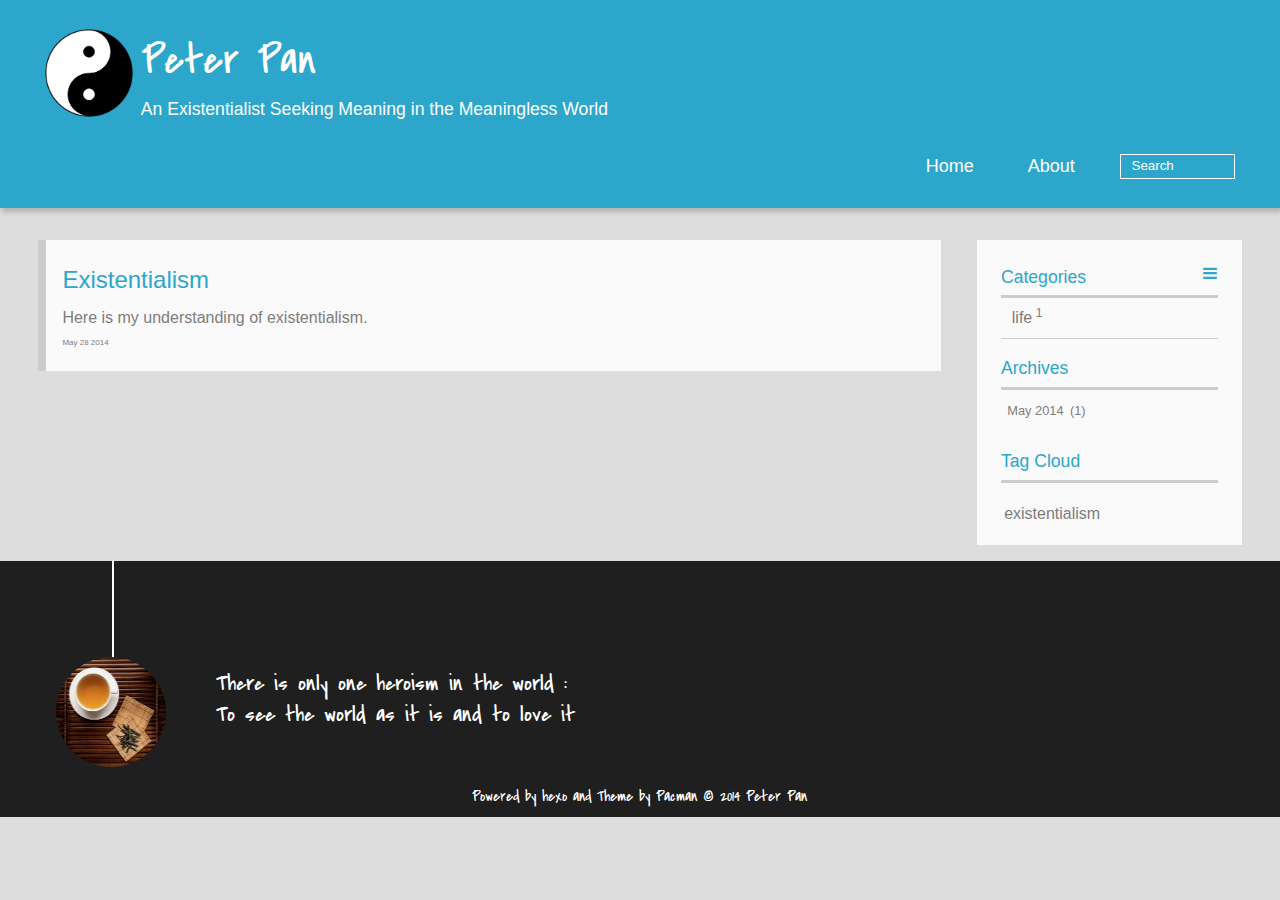
<file: index.html>
<!DOCTYPE HTML>
<html >
<head>
  <meta charset="UTF-8">
  
    <title>Peter Pan</title>
    <meta name="viewport" content="width=device-width, initial-scale=1, maximum-scale=3, minimum-scale=1">
    
    <meta name="author" content="Peter Pan">
    
    
    
    
    
    <link rel="icon" href="/img/favicon.ico">
    
    
    <link rel="apple-touch-icon" href="/img/pacman.jpg">
    <link rel="apple-touch-icon-precomposed" href="/img/pacman.jpg">
    
    <link rel="stylesheet" href="/css/style.css" type="text/css">
</head>

  <body>
    <header>
      <div>
		
			<div id="imglogo">
				<a href="/"><img src="/img/logo.png" alt="Peter Pan" title="Peter Pan"/></a>
			</div>
			
			<div id="textlogo">
				<h1 class="site-name"><a href="/" title="Peter Pan">Peter Pan</a></h1>
				<h2 class="blog-motto">An Existentialist Seeking Meaning in the Meaningless World</h2>
			</div>
			<div class="navbar"><a class="navbutton navmobile" href="#" title="Menu">
			</a></div>
			<nav class="animated">
				<ul>
					<ul>
					 
						<li><a href="/">Home</a></li>
					
						<li><a href="/about">About</a></li>
					
					<li>
					
					<form class="search" action="//google.com/search" method="get" accept-charset="utf-8">
						<label>Search</label>
						<input type="text" id="search" name="q" autocomplete="off" maxlength="20" placeholder="Search" />
						<input type="hidden" name="q" value="site:peterpjk.github.com/">
					</form>
					
					</li>
				</ul>
			</nav>			
</div>

    </header>
    <div id="container">
      <div id="main">

  <section class="post" itemscope itemprop="blogPost">
  
    <a href="/2014/05/28/existentialism/" title="Existentialism" itemprop="url">
  
    <h1 itemprop="name">Existentialism</h1>
    
     
       <p itemprop="description" >Here is my understanding of existentialism.</p>
      
    
    <time datetime="2014-05-28T12:50:24.000Z" itemprop="datePublished">May 28 2014</time>
  </a>
</section>


</div>
      <div class="openaside"><a class="navbutton" href="#" title="Show Sidebar"></a></div>

<div id="asidepart">
<div class="closeaside"><a class="closebutton" href="#" title="Hide Sidebar"></a></div>
<aside class="clearfix">

  
<div class="categorieslist">
	<p class="asidetitle">Categories</p>
		<ul>
		
			<li><a href="/categories/life/" title="life">life<sup>1</sup></a></li>
		
		</ul>
</div>


  
  <div class="archiveslist">
    <p class="asidetitle"><a href="/archives">Archives</a></p>
      <ul class="archive-list"><li class="archive-list-item"><a class="archive-list-link" href="/archives/2014/05">May 2014</a><span class="archive-list-count">1</span></li></ul>
  </div>


  
  <div class="tagcloudlist">
    <p class="asidetitle">Tag Cloud</p>
    <div class="tagcloudlist clearfix">
       <a href="/tags/existentialism/" style="font-size: NaNpx;">existentialism</a>
    </div>
  </div>


</aside>
</div>
    </div>
    <footer><div id="footer" >
	
	<div class="line">
		<span></span>
		<div class="author"></div>
	</div>
	
	
	<section class="info">
		<p> There is only one heroism in the world : <br/>
			To see the world as it is and to love it</p>
	</section>
	 
	<div class="social-font" class="clearfix">
		
		
		
		
	</div>
		<p class="copyright">Powered by <a href="http://zespia.tw/hexo/" target="_blank" title="hexo">hexo</a> and Theme by <a href="https://github.com/A-limon/pacman" target="_blank" title="Pacman">Pacman</a> © 2014 
		
		<a href="https://peterpjk.github.com/" target="_blank" title="Peter Pan">Peter Pan</a>
		
		</p>
</div>
</footer>
    <script src="/js/jquery-2.1.0.min.js"></script>
<script type="text/javascript">
$(document).ready(function(){ 
  $('.navbar').click(function(){
    $('header nav').toggleClass('shownav');
  });
  var myWidth = 0;
  function getSize(){
    if( typeof( window.innerWidth ) == 'number' ) {
      myWidth = window.innerWidth;
    } else if( document.documentElement && document.documentElement.clientWidth) {
      myWidth = document.documentElement.clientWidth;
    };
  };
  var m = $('#main'),
      a = $('#asidepart'),
      c = $('.closeaside'),
      o = $('.openaside');
  $(window).resize(function(){
    getSize(); 
    if (myWidth >= 1024) {
      $('header nav').removeClass('shownav');
    }else
    {
      m.removeClass('moveMain');
      a.css('display', 'block').removeClass('fadeOut');
      o.css('display', 'none');
        
    }
  });
  c.click(function(){
    a.addClass('fadeOut').css('display', 'none');
    o.css('display', 'block').addClass('fadeIn');
    m.addClass('moveMain');
  });
  o.click(function(){
    o.css('display', 'none').removeClass('beforeFadeIn');
    a.css('display', 'block').removeClass('fadeOut').addClass('fadeIn');      
    m.removeClass('moveMain');
  });
  $(window).scroll(function(){
    o.css("top",Math.max(80,260-$(this).scrollTop()));
  });
});
</script>







  </body>
 </html>
</file>
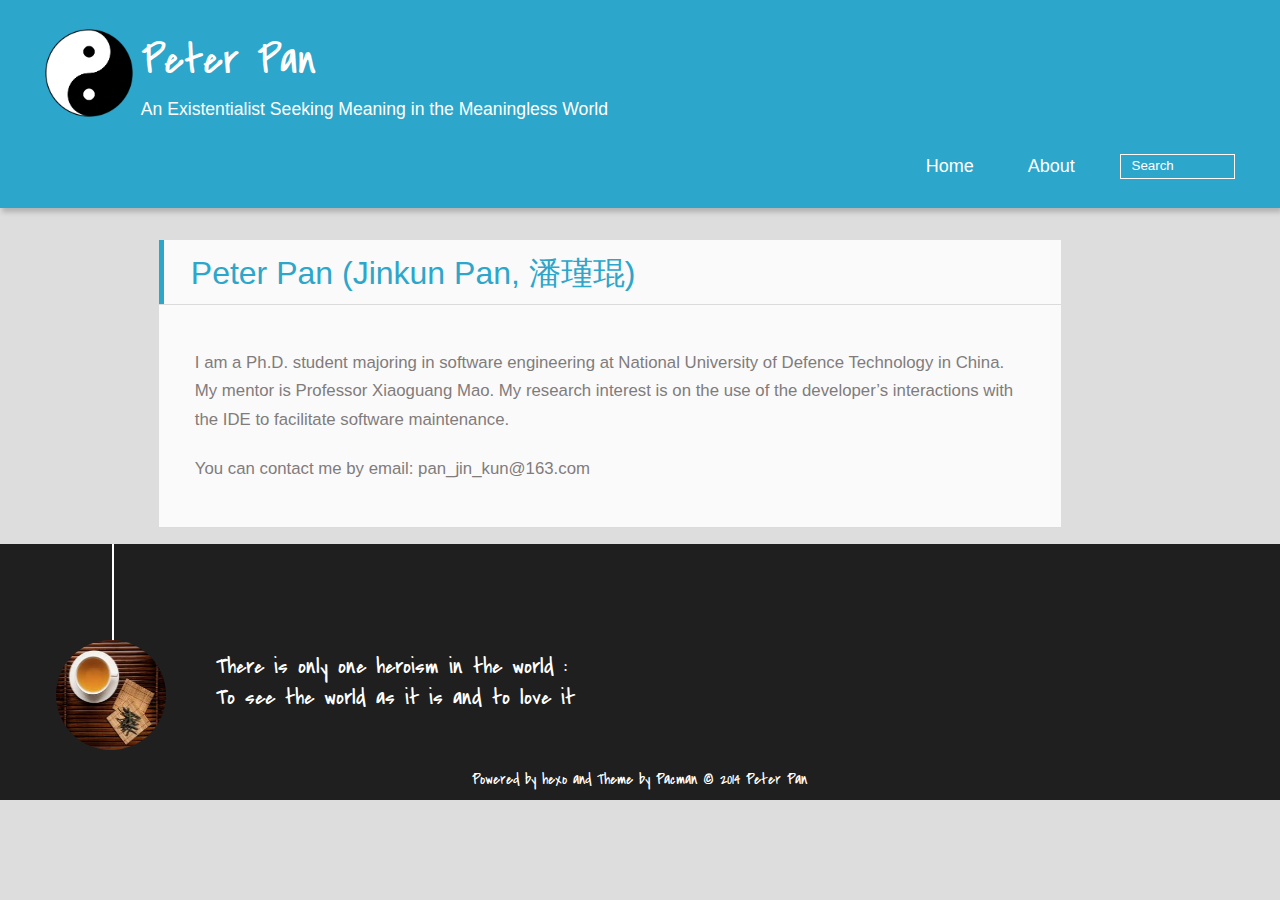
<file: about/index.html>
<!DOCTYPE HTML>
<html >
<head>
  <meta charset="UTF-8">
  
    <title>Peter Pan (Jinkun Pan, 潘瑾琨) | Peter Pan</title>
    <meta name="viewport" content="width=device-width, initial-scale=1, maximum-scale=3, minimum-scale=1">
    
    <meta name="author" content="Peter Pan">
    
    <meta name="description" content="I am a Ph.D. student majoring in software engineering at National University of Defence Technology in China. My mentor is Professor Xiaoguang Mao. My ">
    
    
    
    
    
    <link rel="icon" href="/img/favicon.ico">
    
    
    <link rel="apple-touch-icon" href="/img/pacman.jpg">
    <link rel="apple-touch-icon-precomposed" href="/img/pacman.jpg">
    
    <link rel="stylesheet" href="/css/style.css" type="text/css">
</head>

      <body>
        <header>
          <div>
		
			<div id="imglogo">
				<a href="/"><img src="/img/logo.png" alt="Peter Pan" title="Peter Pan"/></a>
			</div>
			
			<div id="textlogo">
				<h1 class="site-name"><a href="/" title="Peter Pan">Peter Pan</a></h1>
				<h2 class="blog-motto">An Existentialist Seeking Meaning in the Meaningless World</h2>
			</div>
			<div class="navbar"><a class="navbutton navmobile" href="#" title="Menu">
			</a></div>
			<nav class="animated">
				<ul>
					<ul>
					 
						<li><a href="/">Home</a></li>
					
						<li><a href="/about">About</a></li>
					
					<li>
					
					<form class="search" action="//google.com/search" method="get" accept-charset="utf-8">
						<label>Search</label>
						<input type="text" id="search" name="q" autocomplete="off" maxlength="20" placeholder="Search" />
						<input type="hidden" name="q" value="site:peterpjk.github.com/">
					</form>
					
					</li>
				</ul>
			</nav>			
</div>

        </header>
        <div id="container">
          <div id="main" class="page" itemscope itemprop="blogPost">
	<article itemprop="articleBody"> 
		<header class="article-info clearfix">
  <h1 itemprop="name">
    
      <a href="/about/index.html" title="Peter Pan (Jinkun Pan, 潘瑾琨)" itemprop="url">Peter Pan (Jinkun Pan, 潘瑾琨)</a>
  </h1>
  
  
</header>
	<div class="article-content">
		
		
		<p>I am a Ph.D. student majoring in software engineering at National University of Defence Technology in China. My mentor is Professor Xiaoguang Mao. My research interest is on the use of the developer’s interactions with the IDE to facilitate software maintenance. </p>
<p>You can contact me by email: pan_jin_kun@163.com</p>
  
	</div>
		<footer class="article-footer clearfix">





</footer>   	       
	</article>
	
	
</div>  
        </div>
        <footer><div id="footer" >
	
	<div class="line">
		<span></span>
		<div class="author"></div>
	</div>
	
	
	<section class="info">
		<p> There is only one heroism in the world : <br/>
			To see the world as it is and to love it</p>
	</section>
	 
	<div class="social-font" class="clearfix">
		
		
		
		
	</div>
		<p class="copyright">Powered by <a href="http://zespia.tw/hexo/" target="_blank" title="hexo">hexo</a> and Theme by <a href="https://github.com/A-limon/pacman" target="_blank" title="Pacman">Pacman</a> © 2014 
		
		<a href="https://peterpjk.github.com/" target="_blank" title="Peter Pan">Peter Pan</a>
		
		</p>
</div>
</footer>
        <script src="/js/jquery-2.1.0.min.js"></script>
<script type="text/javascript">
$(document).ready(function(){ 
  $('.navbar').click(function(){
    $('header nav').toggleClass('shownav');
  });
  var myWidth = 0;
  function getSize(){
    if( typeof( window.innerWidth ) == 'number' ) {
      myWidth = window.innerWidth;
    } else if( document.documentElement && document.documentElement.clientWidth) {
      myWidth = document.documentElement.clientWidth;
    };
  };
  var m = $('#main'),
      a = $('#asidepart'),
      c = $('.closeaside'),
      o = $('.openaside');
  $(window).resize(function(){
    getSize(); 
    if (myWidth >= 1024) {
      $('header nav').removeClass('shownav');
    }else
    {
      m.removeClass('moveMain');
      a.css('display', 'block').removeClass('fadeOut');
      o.css('display', 'none');
        
    }
  });
  c.click(function(){
    a.addClass('fadeOut').css('display', 'none');
    o.css('display', 'block').addClass('fadeIn');
    m.addClass('moveMain');
  });
  o.click(function(){
    o.css('display', 'none').removeClass('beforeFadeIn');
    a.css('display', 'block').removeClass('fadeOut').addClass('fadeIn');      
    m.removeClass('moveMain');
  });
  $(window).scroll(function(){
    o.css("top",Math.max(80,260-$(this).scrollTop()));
  });
});
</script>


<script type="text/javascript">
$(document).ready(function(){ 
  var $this = $('.share'),
      url = $this.attr('data-url'),
      encodedUrl = encodeURIComponent(url),
      title = $this.attr('data-title'),
      tsina = $this.attr('data-tsina');
  var html = [
  '<a href="#" class="overlay" id="qrcode"></a>',
  '<div class="qrcode clearfix"><span>扫描二维码分享到微信朋友圈</span><a class="qrclose" href="#share"></a><strong>Loading...Please wait</strong><img id="qrcode-pic" data-src="http://s.jiathis.com/qrcode.php?url=' + encodedUrl + '"/></div>',
  '<a href="#textlogo" class="article-back-to-top" title="Top"></a>',
  '<a href="https://www.facebook.com/sharer.php?u=' + encodedUrl + '" class="article-share-facebook" target="_blank" title="Facebook"></a>',
  '<a href="#qrcode" class="article-share-qrcode" title="QRcode"></a>',
  '<a href="https://twitter.com/intent/tweet?url=' + encodedUrl + '" class="article-share-twitter" target="_blank" title="Twitter"></a>',
  '<a href="http://service.weibo.com/share/share.php?title='+title+'&url='+encodedUrl +'&ralateUid='+ tsina +'&searchPic=true&style=number' +'" class="article-share-weibo" target="_blank" title="Weibo"></a>',
  '<span title="Share to"></span>'
  ].join('');
  $this.append(html);
  $('.article-share-qrcode').click(function(){
    var imgSrc = $('#qrcode-pic').attr('data-src');
    $('#qrcode-pic').attr('src', imgSrc);
    $('#qrcode-pic').load(function(){
        $('.qrcode strong').text(' ');
    });
  });
});     
</script>






      </body>
     </html>
</file>
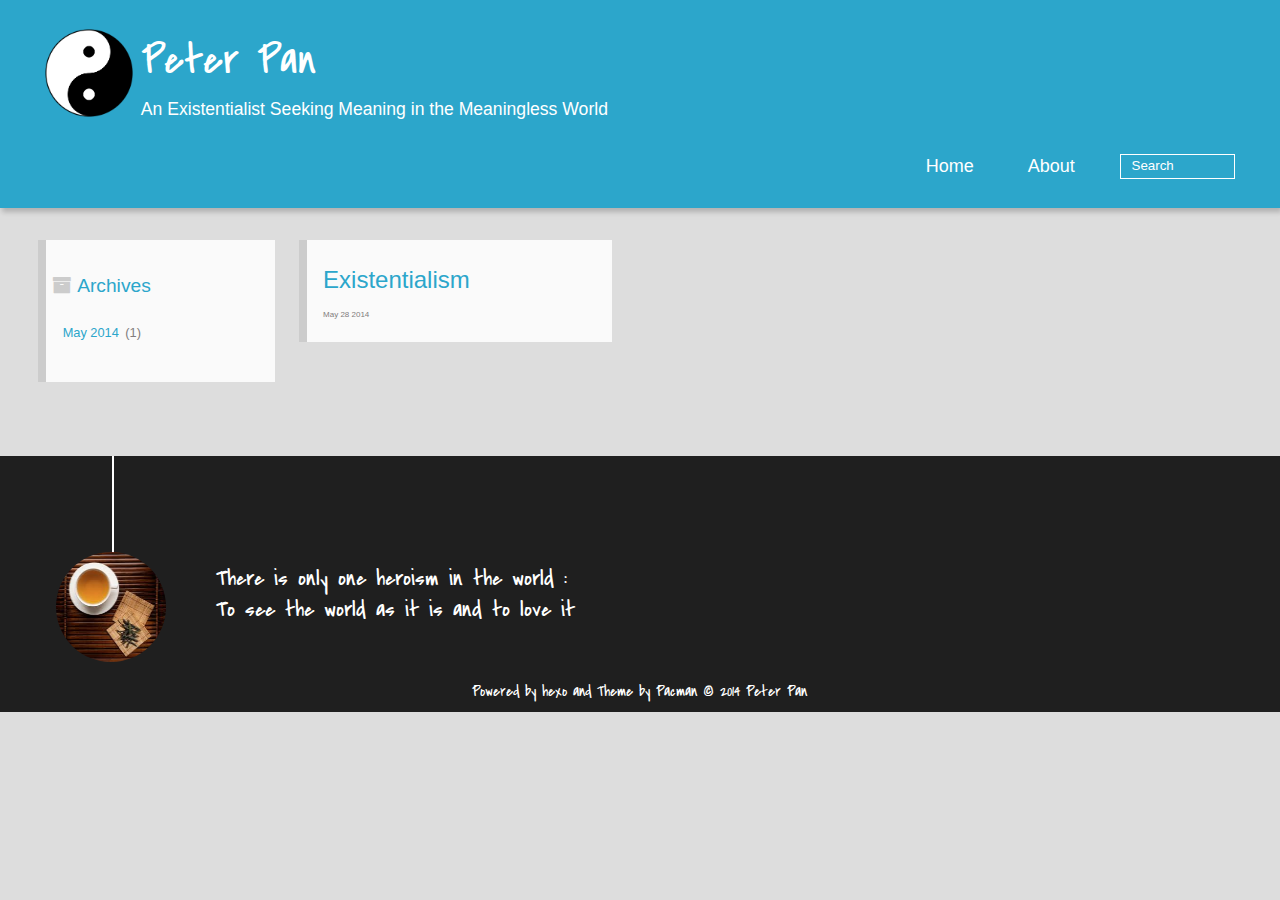
<file: archives/index.html>
<!DOCTYPE HTML>
<html >
<head>
  <meta charset="UTF-8">
  
    <title>Archives | Peter Pan</title>
    <meta name="viewport" content="width=device-width, initial-scale=1, maximum-scale=3, minimum-scale=1">
    
    <meta name="author" content="Peter Pan">
    
    
    
    
    
    <link rel="icon" href="/img/favicon.ico">
    
    
    <link rel="apple-touch-icon" href="/img/pacman.jpg">
    <link rel="apple-touch-icon-precomposed" href="/img/pacman.jpg">
    
    <link rel="stylesheet" href="/css/style.css" type="text/css">
</head>

    <body>
      <header>
        <div>
		
			<div id="imglogo">
				<a href="/"><img src="/img/logo.png" alt="Peter Pan" title="Peter Pan"/></a>
			</div>
			
			<div id="textlogo">
				<h1 class="site-name"><a href="/" title="Peter Pan">Peter Pan</a></h1>
				<h2 class="blog-motto">An Existentialist Seeking Meaning in the Meaningless World</h2>
			</div>
			<div class="navbar"><a class="navbutton navmobile" href="#" title="Menu">
			</a></div>
			<nav class="animated">
				<ul>
					<ul>
					 
						<li><a href="/">Home</a></li>
					
						<li><a href="/about">About</a></li>
					
					<li>
					
					<form class="search" action="//google.com/search" method="get" accept-charset="utf-8">
						<label>Search</label>
						<input type="text" id="search" name="q" autocomplete="off" maxlength="20" placeholder="Search" />
						<input type="hidden" name="q" value="site:peterpjk.github.com/">
					</form>
					
					</li>
				</ul>
			</nav>			
</div>

      </header>
      <div id="container">
        

<div class="archive-title" >
  <h2 class="archive-icon">Archives</h2>
  
  <div class="archiveslist archive-float clearfix">
   <ul class="archive-list"><li class="archive-list-item"><a class="archive-list-link" href="/archives/2014/05">May 2014</a><span class="archive-list-count">1</span></li></ul>
 </div>
  
</div>
<div id="main" class="archive-part clearfix">
  <div id="archive-page">

  <section class="post" itemscope itemprop="blogPost">
  
    <a href="/2014/05/28/existentialism/" title="Existentialism" itemprop="url">
  
    <h1 itemprop="name">Existentialism</h1>
    
    <time datetime="2014-05-28T12:50:24.000Z" itemprop="datePublished">May 28 2014</time>
  </a>
</section>


  </div>
</div>

      </div>
      <footer><div id="footer" >
	
	<div class="line">
		<span></span>
		<div class="author"></div>
	</div>
	
	
	<section class="info">
		<p> There is only one heroism in the world : <br/>
			To see the world as it is and to love it</p>
	</section>
	 
	<div class="social-font" class="clearfix">
		
		
		
		
	</div>
		<p class="copyright">Powered by <a href="http://zespia.tw/hexo/" target="_blank" title="hexo">hexo</a> and Theme by <a href="https://github.com/A-limon/pacman" target="_blank" title="Pacman">Pacman</a> © 2014 
		
		<a href="https://peterpjk.github.com/" target="_blank" title="Peter Pan">Peter Pan</a>
		
		</p>
</div>
</footer>
      <script src="/js/jquery-2.1.0.min.js"></script>
<script type="text/javascript">
$(document).ready(function(){ 
  $('.navbar').click(function(){
    $('header nav').toggleClass('shownav');
  });
  var myWidth = 0;
  function getSize(){
    if( typeof( window.innerWidth ) == 'number' ) {
      myWidth = window.innerWidth;
    } else if( document.documentElement && document.documentElement.clientWidth) {
      myWidth = document.documentElement.clientWidth;
    };
  };
  var m = $('#main'),
      a = $('#asidepart'),
      c = $('.closeaside'),
      o = $('.openaside');
  $(window).resize(function(){
    getSize(); 
    if (myWidth >= 1024) {
      $('header nav').removeClass('shownav');
    }else
    {
      m.removeClass('moveMain');
      a.css('display', 'block').removeClass('fadeOut');
      o.css('display', 'none');
        
    }
  });
  c.click(function(){
    a.addClass('fadeOut').css('display', 'none');
    o.css('display', 'block').addClass('fadeIn');
    m.addClass('moveMain');
  });
  o.click(function(){
    o.css('display', 'none').removeClass('beforeFadeIn');
    a.css('display', 'block').removeClass('fadeOut').addClass('fadeIn');      
    m.removeClass('moveMain');
  });
  $(window).scroll(function(){
    o.css("top",Math.max(80,260-$(this).scrollTop()));
  });
});
</script>







    </body>
   </html>
</file>
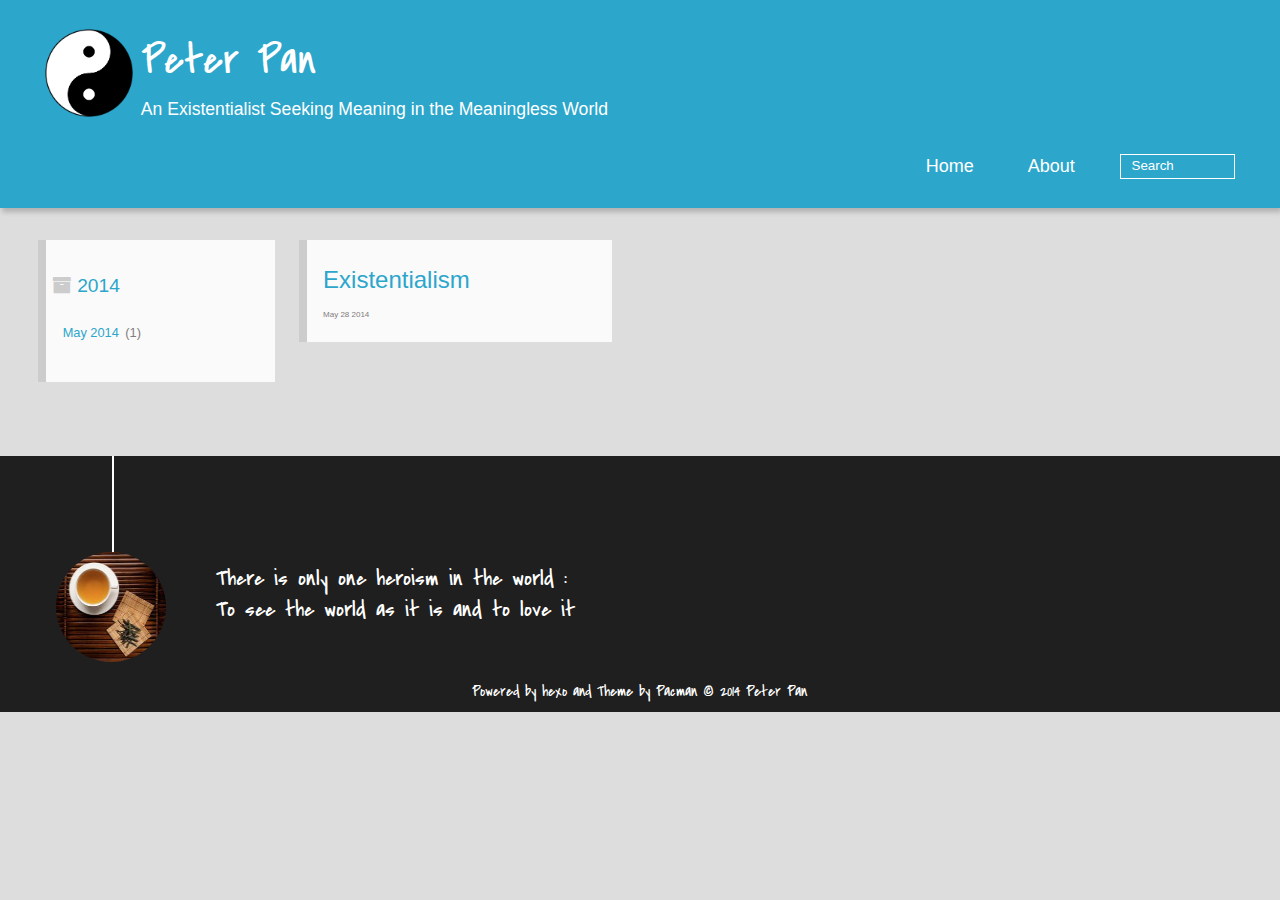
<file: archives/2014/index.html>
<!DOCTYPE HTML>
<html >
<head>
  <meta charset="UTF-8">
  
    <title>Archives: 2014 | Peter Pan</title>
    <meta name="viewport" content="width=device-width, initial-scale=1, maximum-scale=3, minimum-scale=1">
    
    <meta name="author" content="Peter Pan">
    
    
    
    
    
    <link rel="icon" href="/img/favicon.ico">
    
    
    <link rel="apple-touch-icon" href="/img/pacman.jpg">
    <link rel="apple-touch-icon-precomposed" href="/img/pacman.jpg">
    
    <link rel="stylesheet" href="/css/style.css" type="text/css">
</head>

    <body>
      <header>
        <div>
		
			<div id="imglogo">
				<a href="/"><img src="/img/logo.png" alt="Peter Pan" title="Peter Pan"/></a>
			</div>
			
			<div id="textlogo">
				<h1 class="site-name"><a href="/" title="Peter Pan">Peter Pan</a></h1>
				<h2 class="blog-motto">An Existentialist Seeking Meaning in the Meaningless World</h2>
			</div>
			<div class="navbar"><a class="navbutton navmobile" href="#" title="Menu">
			</a></div>
			<nav class="animated">
				<ul>
					<ul>
					 
						<li><a href="/">Home</a></li>
					
						<li><a href="/about">About</a></li>
					
					<li>
					
					<form class="search" action="//google.com/search" method="get" accept-charset="utf-8">
						<label>Search</label>
						<input type="text" id="search" name="q" autocomplete="off" maxlength="20" placeholder="Search" />
						<input type="hidden" name="q" value="site:peterpjk.github.com/">
					</form>
					
					</li>
				</ul>
			</nav>			
</div>

      </header>
      <div id="container">
        

<div class="archive-title" >
  <h2 class="archive-icon">2014</h2>
  
  <div class="archiveslist archive-float clearfix">
   <ul class="archive-list"><li class="archive-list-item"><a class="archive-list-link" href="/archives/2014/05">May 2014</a><span class="archive-list-count">1</span></li></ul>
 </div>
  
</div>
<div id="main" class="archive-part clearfix">
  <div id="archive-page">

  <section class="post" itemscope itemprop="blogPost">
  
    <a href="/2014/05/28/existentialism/" title="Existentialism" itemprop="url">
  
    <h1 itemprop="name">Existentialism</h1>
    
    <time datetime="2014-05-28T12:50:24.000Z" itemprop="datePublished">May 28 2014</time>
  </a>
</section>


  </div>
</div>

      </div>
      <footer><div id="footer" >
	
	<div class="line">
		<span></span>
		<div class="author"></div>
	</div>
	
	
	<section class="info">
		<p> There is only one heroism in the world : <br/>
			To see the world as it is and to love it</p>
	</section>
	 
	<div class="social-font" class="clearfix">
		
		
		
		
	</div>
		<p class="copyright">Powered by <a href="http://zespia.tw/hexo/" target="_blank" title="hexo">hexo</a> and Theme by <a href="https://github.com/A-limon/pacman" target="_blank" title="Pacman">Pacman</a> © 2014 
		
		<a href="https://peterpjk.github.com/" target="_blank" title="Peter Pan">Peter Pan</a>
		
		</p>
</div>
</footer>
      <script src="/js/jquery-2.1.0.min.js"></script>
<script type="text/javascript">
$(document).ready(function(){ 
  $('.navbar').click(function(){
    $('header nav').toggleClass('shownav');
  });
  var myWidth = 0;
  function getSize(){
    if( typeof( window.innerWidth ) == 'number' ) {
      myWidth = window.innerWidth;
    } else if( document.documentElement && document.documentElement.clientWidth) {
      myWidth = document.documentElement.clientWidth;
    };
  };
  var m = $('#main'),
      a = $('#asidepart'),
      c = $('.closeaside'),
      o = $('.openaside');
  $(window).resize(function(){
    getSize(); 
    if (myWidth >= 1024) {
      $('header nav').removeClass('shownav');
    }else
    {
      m.removeClass('moveMain');
      a.css('display', 'block').removeClass('fadeOut');
      o.css('display', 'none');
        
    }
  });
  c.click(function(){
    a.addClass('fadeOut').css('display', 'none');
    o.css('display', 'block').addClass('fadeIn');
    m.addClass('moveMain');
  });
  o.click(function(){
    o.css('display', 'none').removeClass('beforeFadeIn');
    a.css('display', 'block').removeClass('fadeOut').addClass('fadeIn');      
    m.removeClass('moveMain');
  });
  $(window).scroll(function(){
    o.css("top",Math.max(80,260-$(this).scrollTop()));
  });
});
</script>







    </body>
   </html>
</file>
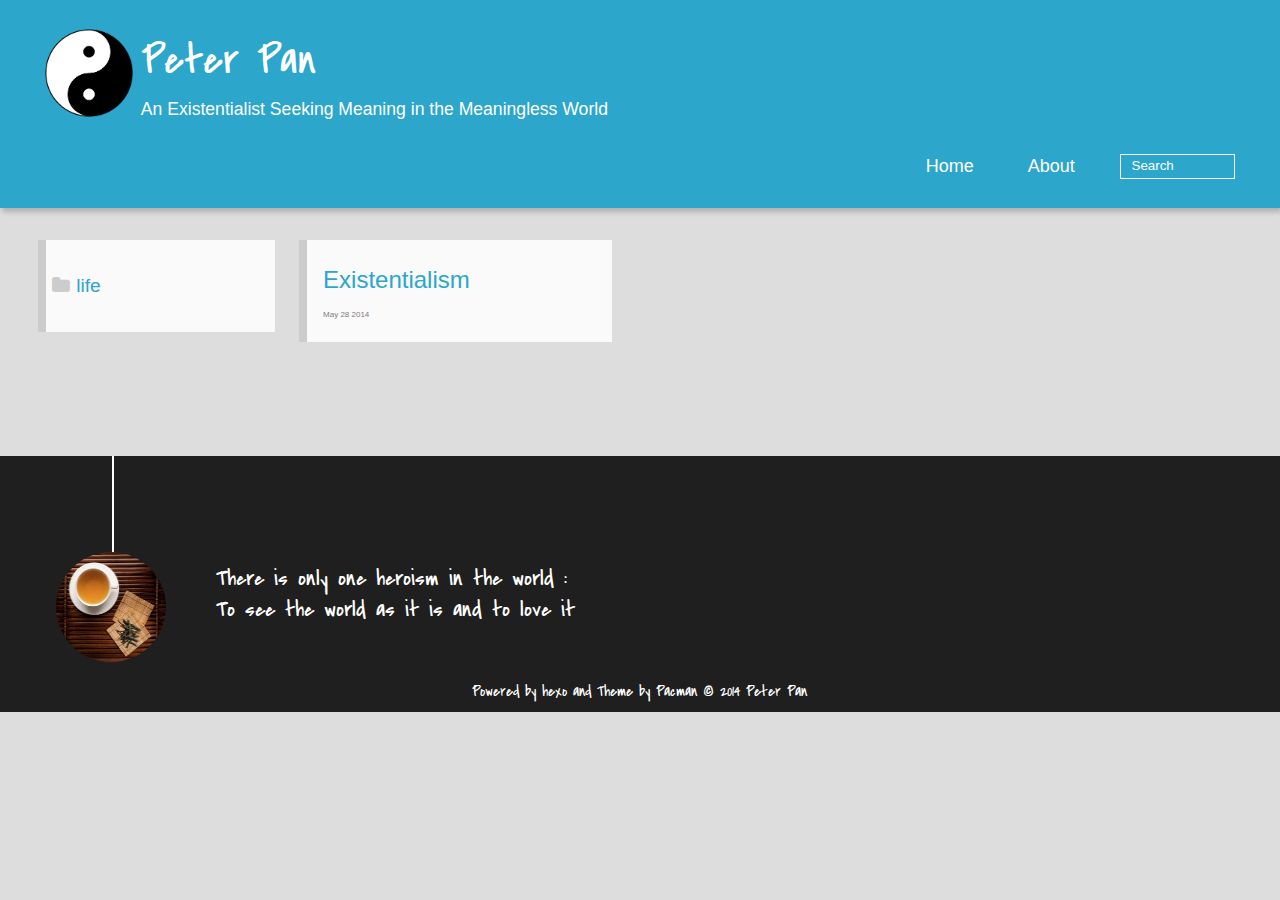
<file: categories/life/index.html>
<!DOCTYPE HTML>
<html >
<head>
  <meta charset="UTF-8">
  
    <title>Category: life | Peter Pan</title>
    <meta name="viewport" content="width=device-width, initial-scale=1, maximum-scale=3, minimum-scale=1">
    
    <meta name="author" content="Peter Pan">
    
    
    
    
    
    <link rel="icon" href="/img/favicon.ico">
    
    
    <link rel="apple-touch-icon" href="/img/pacman.jpg">
    <link rel="apple-touch-icon-precomposed" href="/img/pacman.jpg">
    
    <link rel="stylesheet" href="/css/style.css" type="text/css">
</head>

    <body>
      <header>
        <div>
		
			<div id="imglogo">
				<a href="/"><img src="/img/logo.png" alt="Peter Pan" title="Peter Pan"/></a>
			</div>
			
			<div id="textlogo">
				<h1 class="site-name"><a href="/" title="Peter Pan">Peter Pan</a></h1>
				<h2 class="blog-motto">An Existentialist Seeking Meaning in the Meaningless World</h2>
			</div>
			<div class="navbar"><a class="navbutton navmobile" href="#" title="Menu">
			</a></div>
			<nav class="animated">
				<ul>
					<ul>
					 
						<li><a href="/">Home</a></li>
					
						<li><a href="/about">About</a></li>
					
					<li>
					
					<form class="search" action="//google.com/search" method="get" accept-charset="utf-8">
						<label>Search</label>
						<input type="text" id="search" name="q" autocomplete="off" maxlength="20" placeholder="Search" />
						<input type="hidden" name="q" value="site:peterpjk.github.com/">
					</form>
					
					</li>
				</ul>
			</nav>			
</div>

      </header>
      <div id="container">
        

<div class="archive-title" >
  <h2 class="category-icon">life</h2>
  
</div>
<div id="main" class="archive-part clearfix">
  <div id="archive-page">

  <section class="post" itemscope itemprop="blogPost">
  
    <a href="/2014/05/28/existentialism/" title="Existentialism" itemprop="url">
  
    <h1 itemprop="name">Existentialism</h1>
    
    <time datetime="2014-05-28T12:50:24.000Z" itemprop="datePublished">May 28 2014</time>
  </a>
</section>


  </div>
</div>

      </div>
      <footer><div id="footer" >
	
	<div class="line">
		<span></span>
		<div class="author"></div>
	</div>
	
	
	<section class="info">
		<p> There is only one heroism in the world : <br/>
			To see the world as it is and to love it</p>
	</section>
	 
	<div class="social-font" class="clearfix">
		
		
		
		
	</div>
		<p class="copyright">Powered by <a href="http://zespia.tw/hexo/" target="_blank" title="hexo">hexo</a> and Theme by <a href="https://github.com/A-limon/pacman" target="_blank" title="Pacman">Pacman</a> © 2014 
		
		<a href="https://peterpjk.github.com/" target="_blank" title="Peter Pan">Peter Pan</a>
		
		</p>
</div>
</footer>
      <script src="/js/jquery-2.1.0.min.js"></script>
<script type="text/javascript">
$(document).ready(function(){ 
  $('.navbar').click(function(){
    $('header nav').toggleClass('shownav');
  });
  var myWidth = 0;
  function getSize(){
    if( typeof( window.innerWidth ) == 'number' ) {
      myWidth = window.innerWidth;
    } else if( document.documentElement && document.documentElement.clientWidth) {
      myWidth = document.documentElement.clientWidth;
    };
  };
  var m = $('#main'),
      a = $('#asidepart'),
      c = $('.closeaside'),
      o = $('.openaside');
  $(window).resize(function(){
    getSize(); 
    if (myWidth >= 1024) {
      $('header nav').removeClass('shownav');
    }else
    {
      m.removeClass('moveMain');
      a.css('display', 'block').removeClass('fadeOut');
      o.css('display', 'none');
        
    }
  });
  c.click(function(){
    a.addClass('fadeOut').css('display', 'none');
    o.css('display', 'block').addClass('fadeIn');
    m.addClass('moveMain');
  });
  o.click(function(){
    o.css('display', 'none').removeClass('beforeFadeIn');
    a.css('display', 'block').removeClass('fadeOut').addClass('fadeIn');      
    m.removeClass('moveMain');
  });
  $(window).scroll(function(){
    o.css("top",Math.max(80,260-$(this).scrollTop()));
  });
});
</script>







    </body>
   </html>
</file>
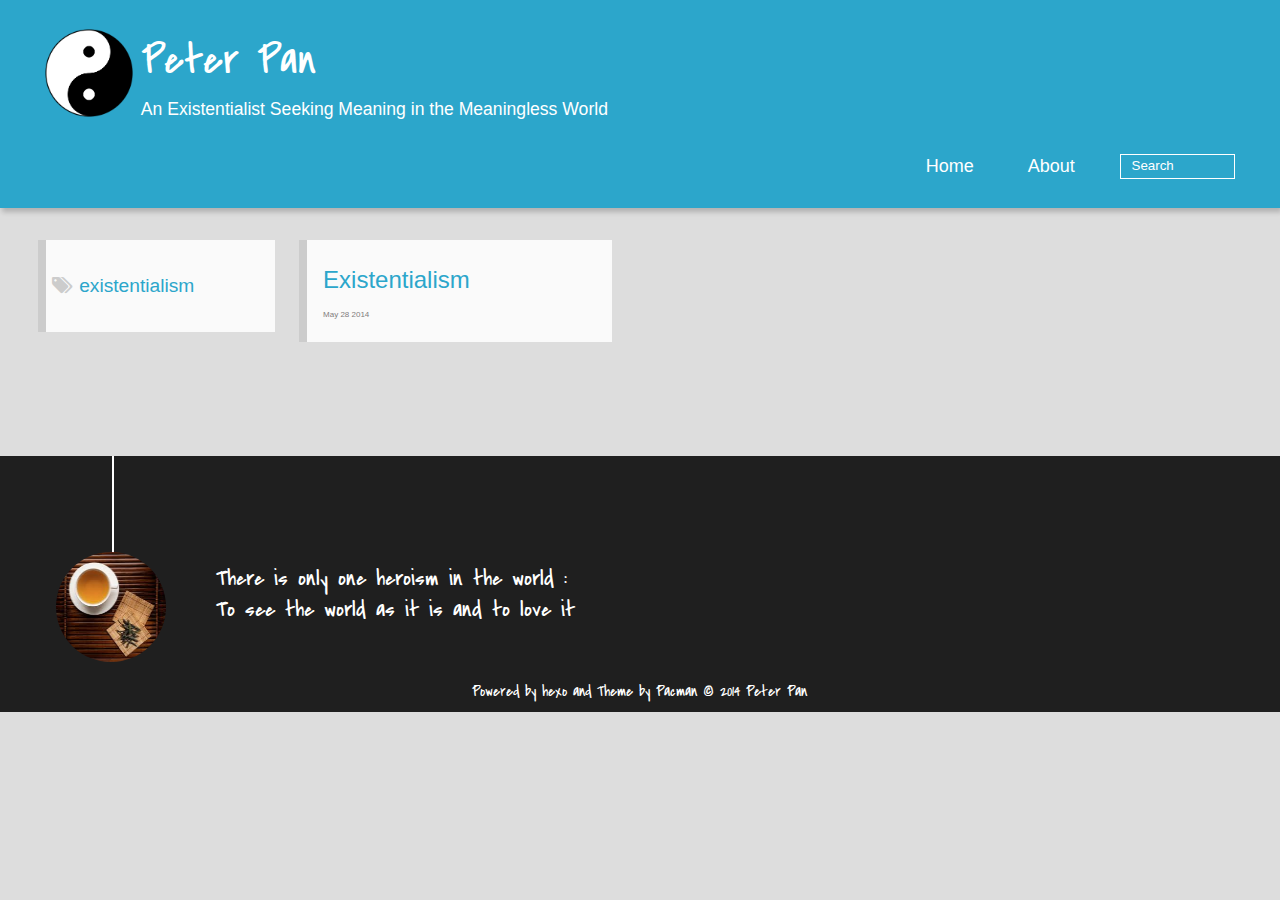
<file: tags/existentialism/index.html>
<!DOCTYPE HTML>
<html >
<head>
  <meta charset="UTF-8">
  
    <title>Tag: existentialism | Peter Pan</title>
    <meta name="viewport" content="width=device-width, initial-scale=1, maximum-scale=3, minimum-scale=1">
    
    <meta name="author" content="Peter Pan">
    
    
    
    
    
    <link rel="icon" href="/img/favicon.ico">
    
    
    <link rel="apple-touch-icon" href="/img/pacman.jpg">
    <link rel="apple-touch-icon-precomposed" href="/img/pacman.jpg">
    
    <link rel="stylesheet" href="/css/style.css" type="text/css">
</head>

    <body>
      <header>
        <div>
		
			<div id="imglogo">
				<a href="/"><img src="/img/logo.png" alt="Peter Pan" title="Peter Pan"/></a>
			</div>
			
			<div id="textlogo">
				<h1 class="site-name"><a href="/" title="Peter Pan">Peter Pan</a></h1>
				<h2 class="blog-motto">An Existentialist Seeking Meaning in the Meaningless World</h2>
			</div>
			<div class="navbar"><a class="navbutton navmobile" href="#" title="Menu">
			</a></div>
			<nav class="animated">
				<ul>
					<ul>
					 
						<li><a href="/">Home</a></li>
					
						<li><a href="/about">About</a></li>
					
					<li>
					
					<form class="search" action="//google.com/search" method="get" accept-charset="utf-8">
						<label>Search</label>
						<input type="text" id="search" name="q" autocomplete="off" maxlength="20" placeholder="Search" />
						<input type="hidden" name="q" value="site:peterpjk.github.com/">
					</form>
					
					</li>
				</ul>
			</nav>			
</div>

      </header>
      <div id="container">
        

<div class="archive-title" >
  <h2 class="tag-icon">existentialism</h2>
  
</div>
<div id="main" class="archive-part clearfix">
  <div id="archive-page">

  <section class="post" itemscope itemprop="blogPost">
  
    <a href="/2014/05/28/existentialism/" title="Existentialism" itemprop="url">
  
    <h1 itemprop="name">Existentialism</h1>
    
    <time datetime="2014-05-28T12:50:24.000Z" itemprop="datePublished">May 28 2014</time>
  </a>
</section>


  </div>
</div>

      </div>
      <footer><div id="footer" >
	
	<div class="line">
		<span></span>
		<div class="author"></div>
	</div>
	
	
	<section class="info">
		<p> There is only one heroism in the world : <br/>
			To see the world as it is and to love it</p>
	</section>
	 
	<div class="social-font" class="clearfix">
		
		
		
		
	</div>
		<p class="copyright">Powered by <a href="http://zespia.tw/hexo/" target="_blank" title="hexo">hexo</a> and Theme by <a href="https://github.com/A-limon/pacman" target="_blank" title="Pacman">Pacman</a> © 2014 
		
		<a href="https://peterpjk.github.com/" target="_blank" title="Peter Pan">Peter Pan</a>
		
		</p>
</div>
</footer>
      <script src="/js/jquery-2.1.0.min.js"></script>
<script type="text/javascript">
$(document).ready(function(){ 
  $('.navbar').click(function(){
    $('header nav').toggleClass('shownav');
  });
  var myWidth = 0;
  function getSize(){
    if( typeof( window.innerWidth ) == 'number' ) {
      myWidth = window.innerWidth;
    } else if( document.documentElement && document.documentElement.clientWidth) {
      myWidth = document.documentElement.clientWidth;
    };
  };
  var m = $('#main'),
      a = $('#asidepart'),
      c = $('.closeaside'),
      o = $('.openaside');
  $(window).resize(function(){
    getSize(); 
    if (myWidth >= 1024) {
      $('header nav').removeClass('shownav');
    }else
    {
      m.removeClass('moveMain');
      a.css('display', 'block').removeClass('fadeOut');
      o.css('display', 'none');
        
    }
  });
  c.click(function(){
    a.addClass('fadeOut').css('display', 'none');
    o.css('display', 'block').addClass('fadeIn');
    m.addClass('moveMain');
  });
  o.click(function(){
    o.css('display', 'none').removeClass('beforeFadeIn');
    a.css('display', 'block').removeClass('fadeOut').addClass('fadeIn');      
    m.removeClass('moveMain');
  });
  $(window).scroll(function(){
    o.css("top",Math.max(80,260-$(this).scrollTop()));
  });
});
</script>







    </body>
   </html>
</file>
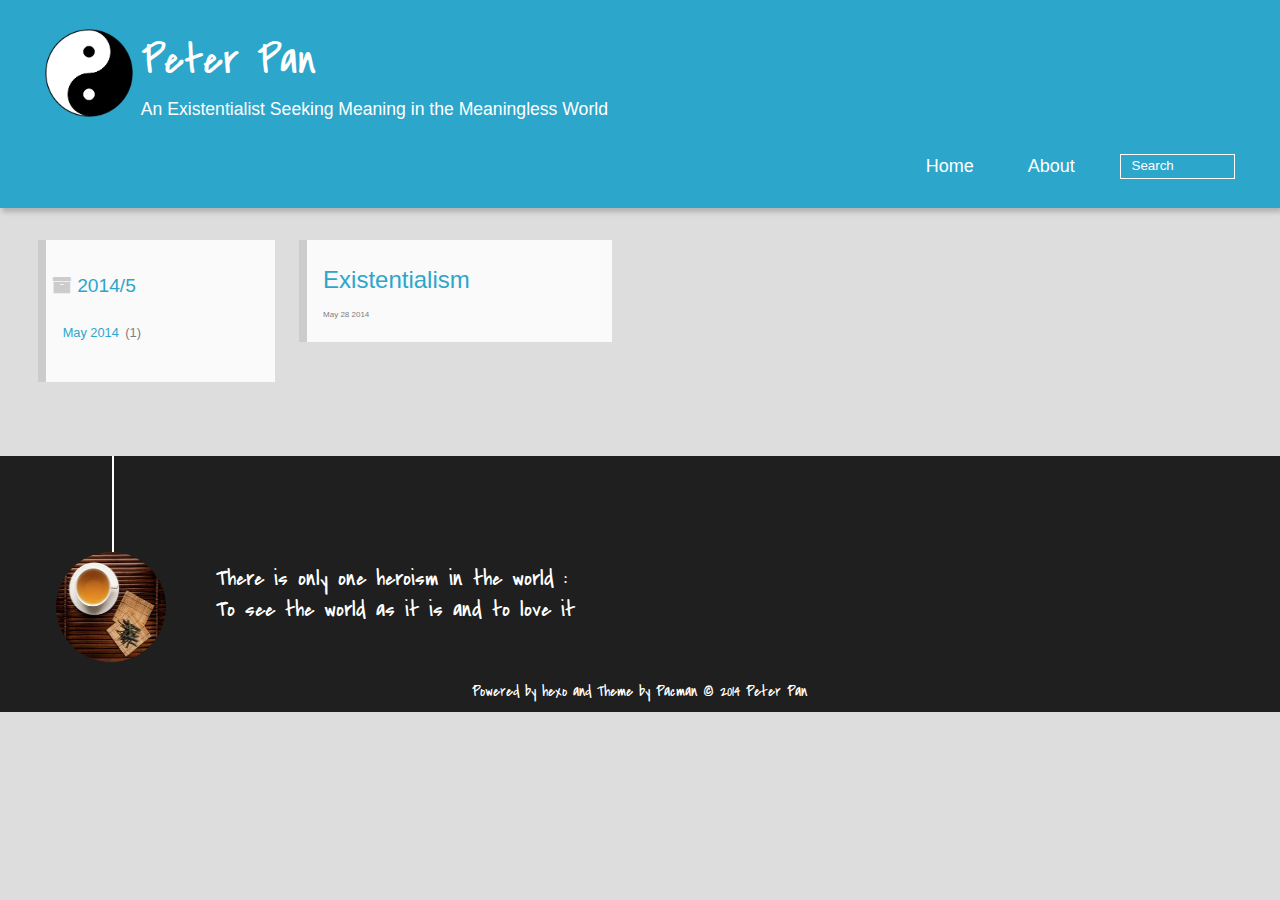
<file: archives/2014/05/index.html>
<!DOCTYPE HTML>
<html >
<head>
  <meta charset="UTF-8">
  
    <title>Archives: 2014/5 | Peter Pan</title>
    <meta name="viewport" content="width=device-width, initial-scale=1, maximum-scale=3, minimum-scale=1">
    
    <meta name="author" content="Peter Pan">
    
    
    
    
    
    <link rel="icon" href="/img/favicon.ico">
    
    
    <link rel="apple-touch-icon" href="/img/pacman.jpg">
    <link rel="apple-touch-icon-precomposed" href="/img/pacman.jpg">
    
    <link rel="stylesheet" href="/css/style.css" type="text/css">
</head>

    <body>
      <header>
        <div>
		
			<div id="imglogo">
				<a href="/"><img src="/img/logo.png" alt="Peter Pan" title="Peter Pan"/></a>
			</div>
			
			<div id="textlogo">
				<h1 class="site-name"><a href="/" title="Peter Pan">Peter Pan</a></h1>
				<h2 class="blog-motto">An Existentialist Seeking Meaning in the Meaningless World</h2>
			</div>
			<div class="navbar"><a class="navbutton navmobile" href="#" title="Menu">
			</a></div>
			<nav class="animated">
				<ul>
					<ul>
					 
						<li><a href="/">Home</a></li>
					
						<li><a href="/about">About</a></li>
					
					<li>
					
					<form class="search" action="//google.com/search" method="get" accept-charset="utf-8">
						<label>Search</label>
						<input type="text" id="search" name="q" autocomplete="off" maxlength="20" placeholder="Search" />
						<input type="hidden" name="q" value="site:peterpjk.github.com/">
					</form>
					
					</li>
				</ul>
			</nav>			
</div>

      </header>
      <div id="container">
        

<div class="archive-title" >
  <h2 class="archive-icon">2014/5</h2>
  
  <div class="archiveslist archive-float clearfix">
   <ul class="archive-list"><li class="archive-list-item"><a class="archive-list-link" href="/archives/2014/05">May 2014</a><span class="archive-list-count">1</span></li></ul>
 </div>
  
</div>
<div id="main" class="archive-part clearfix">
  <div id="archive-page">

  <section class="post" itemscope itemprop="blogPost">
  
    <a href="/2014/05/28/existentialism/" title="Existentialism" itemprop="url">
  
    <h1 itemprop="name">Existentialism</h1>
    
    <time datetime="2014-05-28T12:50:24.000Z" itemprop="datePublished">May 28 2014</time>
  </a>
</section>


  </div>
</div>

      </div>
      <footer><div id="footer" >
	
	<div class="line">
		<span></span>
		<div class="author"></div>
	</div>
	
	
	<section class="info">
		<p> There is only one heroism in the world : <br/>
			To see the world as it is and to love it</p>
	</section>
	 
	<div class="social-font" class="clearfix">
		
		
		
		
	</div>
		<p class="copyright">Powered by <a href="http://zespia.tw/hexo/" target="_blank" title="hexo">hexo</a> and Theme by <a href="https://github.com/A-limon/pacman" target="_blank" title="Pacman">Pacman</a> © 2014 
		
		<a href="https://peterpjk.github.com/" target="_blank" title="Peter Pan">Peter Pan</a>
		
		</p>
</div>
</footer>
      <script src="/js/jquery-2.1.0.min.js"></script>
<script type="text/javascript">
$(document).ready(function(){ 
  $('.navbar').click(function(){
    $('header nav').toggleClass('shownav');
  });
  var myWidth = 0;
  function getSize(){
    if( typeof( window.innerWidth ) == 'number' ) {
      myWidth = window.innerWidth;
    } else if( document.documentElement && document.documentElement.clientWidth) {
      myWidth = document.documentElement.clientWidth;
    };
  };
  var m = $('#main'),
      a = $('#asidepart'),
      c = $('.closeaside'),
      o = $('.openaside');
  $(window).resize(function(){
    getSize(); 
    if (myWidth >= 1024) {
      $('header nav').removeClass('shownav');
    }else
    {
      m.removeClass('moveMain');
      a.css('display', 'block').removeClass('fadeOut');
      o.css('display', 'none');
        
    }
  });
  c.click(function(){
    a.addClass('fadeOut').css('display', 'none');
    o.css('display', 'block').addClass('fadeIn');
    m.addClass('moveMain');
  });
  o.click(function(){
    o.css('display', 'none').removeClass('beforeFadeIn');
    a.css('display', 'block').removeClass('fadeOut').addClass('fadeIn');      
    m.removeClass('moveMain');
  });
  $(window).scroll(function(){
    o.css("top",Math.max(80,260-$(this).scrollTop()));
  });
});
</script>







    </body>
   </html>
</file>
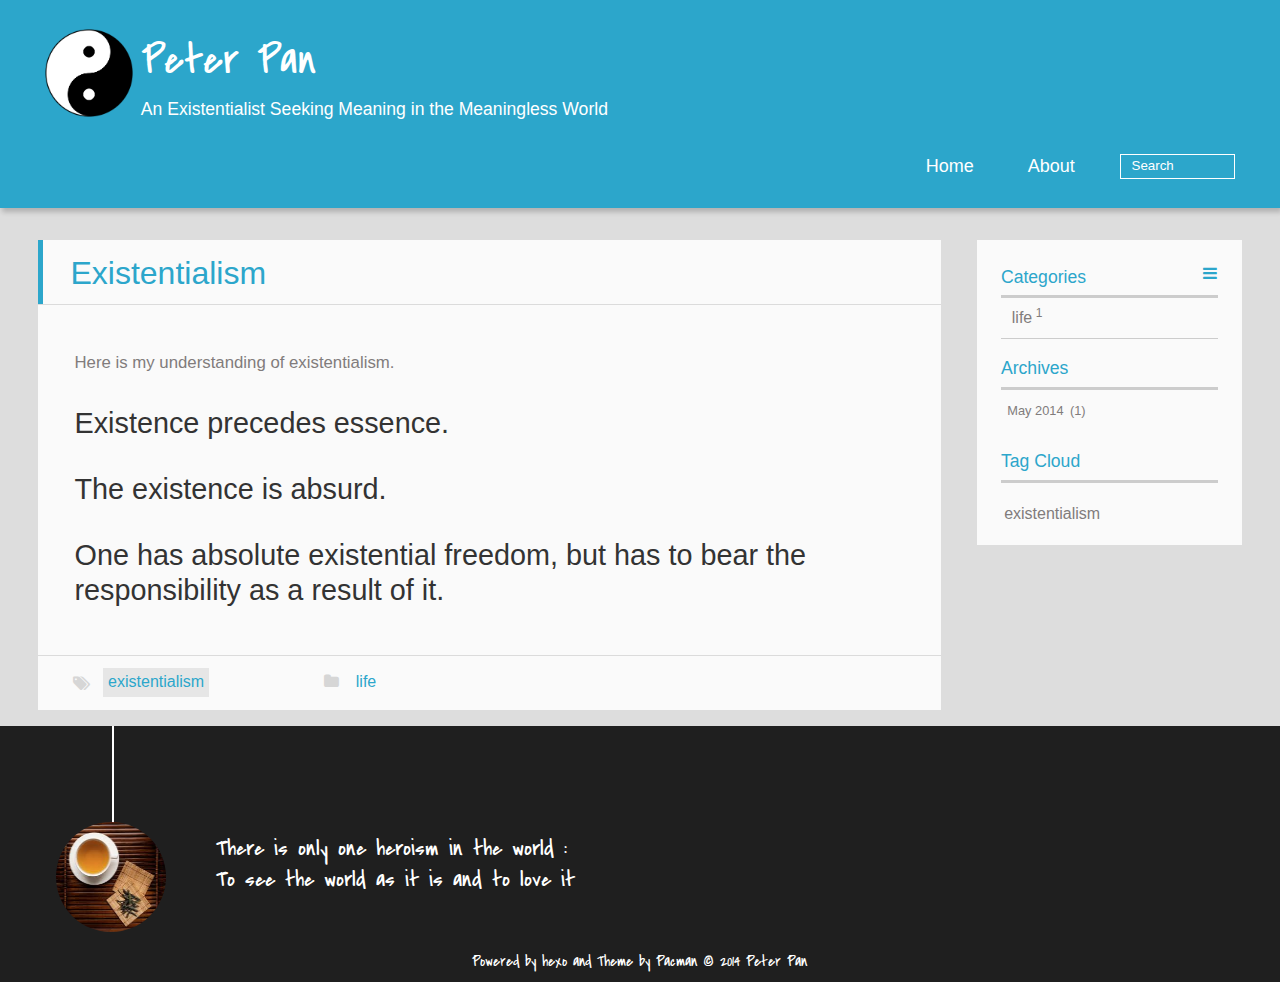
<file: 2014/05/28/existentialism/index.html>
<!DOCTYPE HTML>
<html >
<head>
  <meta charset="UTF-8">
  
    <title>Existentialism | Peter Pan</title>
    <meta name="viewport" content="width=device-width, initial-scale=1, maximum-scale=3, minimum-scale=1">
    
    <meta name="author" content="Peter Pan">
    
    <meta name="description" content="Here is my understanding of existentialism.">
    
    
    
    
    
    <link rel="icon" href="/img/favicon.ico">
    
    
    <link rel="apple-touch-icon" href="/img/pacman.jpg">
    <link rel="apple-touch-icon-precomposed" href="/img/pacman.jpg">
    
    <link rel="stylesheet" href="/css/style.css" type="text/css">
</head>

  <body>
    <header>
      <div>
		
			<div id="imglogo">
				<a href="/"><img src="/img/logo.png" alt="Peter Pan" title="Peter Pan"/></a>
			</div>
			
			<div id="textlogo">
				<h1 class="site-name"><a href="/" title="Peter Pan">Peter Pan</a></h1>
				<h2 class="blog-motto">An Existentialist Seeking Meaning in the Meaningless World</h2>
			</div>
			<div class="navbar"><a class="navbutton navmobile" href="#" title="Menu">
			</a></div>
			<nav class="animated">
				<ul>
					<ul>
					 
						<li><a href="/">Home</a></li>
					
						<li><a href="/about">About</a></li>
					
					<li>
					
					<form class="search" action="//google.com/search" method="get" accept-charset="utf-8">
						<label>Search</label>
						<input type="text" id="search" name="q" autocomplete="off" maxlength="20" placeholder="Search" />
						<input type="hidden" name="q" value="site:peterpjk.github.com/">
					</form>
					
					</li>
				</ul>
			</nav>			
</div>

    </header>
    <div id="container">
      <div id="main" class="post" itemscope itemprop="blogPost">
	<article itemprop="articleBody"> 
		<header class="article-info clearfix">
  <h1 itemprop="name">
    
      <a href="/2014/05/28/existentialism/" title="Existentialism" itemprop="url">Existentialism</a>
  </h1>
  
  
</header>
	<div class="article-content">
		
		
		<div id="toc" class="toc-article">
			<strong class="toc-title">Contents</strong>
		<ol class="toc"><li class="toc-item toc-level-1"><a class="toc-link" href="#Existence_precedes_essence-"><span class="toc-number">1.</span> <span class="toc-text">Existence precedes essence.</span></a></li><li class="toc-item toc-level-1"><a class="toc-link" href="#The_existence_is_absurd-"><span class="toc-number">2.</span> <span class="toc-text">The existence is absurd.</span></a></li><li class="toc-item toc-level-1"><a class="toc-link" href="#One_has_absolute_existential_freedom,_but_has_to_bear_the_responsibility_as_a_result_of_it-"><span class="toc-number">3.</span> <span class="toc-text">One has absolute existential freedom, but has to bear the responsibility as a result of it.</span></a></li></ol>
		</div>
		
		<p>Here is my understanding of existentialism.<br><a id="more"></a></p>
<h1 id="Existence_precedes_essence-">Existence precedes essence.</h1>
<h1 id="The_existence_is_absurd-">The existence is absurd.</h1>
<h1 id="One_has_absolute_existential_freedom,_but_has_to_bear_the_responsibility_as_a_result_of_it-">One has absolute existential freedom, but has to bear the responsibility as a result of it.</h1>
  
	</div>
		<footer class="article-footer clearfix">

  <div class="article-tags">
  
  <span></span> <a href="/tags/existentialism/">existentialism</a>
  </div>


<div class="article-categories">
  <span></span>
  <a class="article-category-link" href="/categories/life/">life</a>
</div>




</footer>   	       
	</article>
	
	
</div>  
      <div class="openaside"><a class="navbutton" href="#" title="Show Sidebar"></a></div>

  <div id="toc" class="toc-aside">
  <strong class="toc-title">Contents</strong>
  <ol class="toc"><li class="toc-item toc-level-1"><a class="toc-link" href="#Existence_precedes_essence-"><span class="toc-number">1.</span> <span class="toc-text">Existence precedes essence.</span></a></li><li class="toc-item toc-level-1"><a class="toc-link" href="#The_existence_is_absurd-"><span class="toc-number">2.</span> <span class="toc-text">The existence is absurd.</span></a></li><li class="toc-item toc-level-1"><a class="toc-link" href="#One_has_absolute_existential_freedom,_but_has_to_bear_the_responsibility_as_a_result_of_it-"><span class="toc-number">3.</span> <span class="toc-text">One has absolute existential freedom, but has to bear the responsibility as a result of it.</span></a></li></ol>
  </div>

<div id="asidepart">
<div class="closeaside"><a class="closebutton" href="#" title="Hide Sidebar"></a></div>
<aside class="clearfix">

  
<div class="categorieslist">
	<p class="asidetitle">Categories</p>
		<ul>
		
			<li><a href="/categories/life/" title="life">life<sup>1</sup></a></li>
		
		</ul>
</div>


  
  <div class="archiveslist">
    <p class="asidetitle"><a href="/archives">Archives</a></p>
      <ul class="archive-list"><li class="archive-list-item"><a class="archive-list-link" href="/archives/2014/05">May 2014</a><span class="archive-list-count">1</span></li></ul>
  </div>


  
  <div class="tagcloudlist">
    <p class="asidetitle">Tag Cloud</p>
    <div class="tagcloudlist clearfix">
       <a href="/tags/existentialism/" style="font-size: NaNpx;">existentialism</a>
    </div>
  </div>


</aside>
</div>
    </div>
    <footer><div id="footer" >
	
	<div class="line">
		<span></span>
		<div class="author"></div>
	</div>
	
	
	<section class="info">
		<p> There is only one heroism in the world : <br/>
			To see the world as it is and to love it</p>
	</section>
	 
	<div class="social-font" class="clearfix">
		
		
		
		
	</div>
		<p class="copyright">Powered by <a href="http://zespia.tw/hexo/" target="_blank" title="hexo">hexo</a> and Theme by <a href="https://github.com/A-limon/pacman" target="_blank" title="Pacman">Pacman</a> © 2014 
		
		<a href="https://peterpjk.github.com/" target="_blank" title="Peter Pan">Peter Pan</a>
		
		</p>
</div>
</footer>
    <script src="/js/jquery-2.1.0.min.js"></script>
<script type="text/javascript">
$(document).ready(function(){ 
  $('.navbar').click(function(){
    $('header nav').toggleClass('shownav');
  });
  var myWidth = 0;
  function getSize(){
    if( typeof( window.innerWidth ) == 'number' ) {
      myWidth = window.innerWidth;
    } else if( document.documentElement && document.documentElement.clientWidth) {
      myWidth = document.documentElement.clientWidth;
    };
  };
  var m = $('#main'),
      a = $('#asidepart'),
      c = $('.closeaside'),
      o = $('.openaside');
  $(window).resize(function(){
    getSize(); 
    if (myWidth >= 1024) {
      $('header nav').removeClass('shownav');
    }else
    {
      m.removeClass('moveMain');
      a.css('display', 'block').removeClass('fadeOut');
      o.css('display', 'none');
      
      $('#toc.toc-aside').css('display', 'none');
        
    }
  });
  c.click(function(){
    a.addClass('fadeOut').css('display', 'none');
    o.css('display', 'block').addClass('fadeIn');
    m.addClass('moveMain');
  });
  o.click(function(){
    o.css('display', 'none').removeClass('beforeFadeIn');
    a.css('display', 'block').removeClass('fadeOut').addClass('fadeIn');      
    m.removeClass('moveMain');
  });
  $(window).scroll(function(){
    o.css("top",Math.max(80,260-$(this).scrollTop()));
  });
});
</script>

<script type="text/javascript">
$(document).ready(function(){ 
  var ai = $('.article-content>iframe'),
      ae = $('.article-content>embed'),
      t  = $('#toc'),
      h  = $('article h2')
      ah = $('article h2'),
      ta = $('#toc.toc-aside'),
      o  = $('.openaside'),
      c  = $('.closeaside');
  if(ai.length>0){
    ai.wrap('<div class="video-container" />');
  };
  if(ae.length>0){
   ae.wrap('<div class="video-container" />');
  };
  if(ah.length==0){
    t.css('display','none');
  }else{
    c.click(function(){
      ta.css('display', 'block').addClass('fadeIn');
    });
    o.click(function(){
      ta.css('display', 'none');
    });
    $(window).scroll(function(){
      ta.css("top",Math.max(140,320-$(this).scrollTop()));
    });
  };
});
</script>


<script type="text/javascript">
$(document).ready(function(){ 
  var $this = $('.share'),
      url = $this.attr('data-url'),
      encodedUrl = encodeURIComponent(url),
      title = $this.attr('data-title'),
      tsina = $this.attr('data-tsina');
  var html = [
  '<a href="#" class="overlay" id="qrcode"></a>',
  '<div class="qrcode clearfix"><span>扫描二维码分享到微信朋友圈</span><a class="qrclose" href="#share"></a><strong>Loading...Please wait</strong><img id="qrcode-pic" data-src="http://s.jiathis.com/qrcode.php?url=' + encodedUrl + '"/></div>',
  '<a href="#textlogo" class="article-back-to-top" title="Top"></a>',
  '<a href="https://www.facebook.com/sharer.php?u=' + encodedUrl + '" class="article-share-facebook" target="_blank" title="Facebook"></a>',
  '<a href="#qrcode" class="article-share-qrcode" title="QRcode"></a>',
  '<a href="https://twitter.com/intent/tweet?url=' + encodedUrl + '" class="article-share-twitter" target="_blank" title="Twitter"></a>',
  '<a href="http://service.weibo.com/share/share.php?title='+title+'&url='+encodedUrl +'&ralateUid='+ tsina +'&searchPic=true&style=number' +'" class="article-share-weibo" target="_blank" title="Weibo"></a>',
  '<span title="Share to"></span>'
  ].join('');
  $this.append(html);
  $('.article-share-qrcode').click(function(){
    var imgSrc = $('#qrcode-pic').attr('data-src');
    $('#qrcode-pic').attr('src', imgSrc);
    $('#qrcode-pic').load(function(){
        $('.qrcode strong').text(' ');
    });
  });
});     
</script>






  </body>
</html>
</file>
<file: css/style.css>
html,
body,
div,
span,
applet,
object,
iframe,
h1,
h2,
h3,
h4,
h5,
h6,
p,
blockquote,
pre,
a,
abbr,
acronym,
address,
big,
cite,
code,
del,
dfn,
em,
img,
ins,
kbd,
q,
s,
samp,
small,
strike,
strong,
sub,
sup,
tt,
var,
dl,
dt,
dd,
ol,
ul,
li,
fieldset,
form,
label,
legend,
table,
caption,
tbody,
tfoot,
thead,
tr,
th,
td {
  margin: 0;
  padding: 0;
  border: 0;
  outline: 0;
  font-weight: inherit;
  font-style: inherit;
  font-family: inherit;
  font-size: 100%;
  vertical-align: baseline;
}
body {
  line-height: 1;
  color: #000;
  background: #fff;
}
ol,
ul {
  list-style: none;
}
table {
  border-collapse: separate;
  border-spacing: 0;
  vertical-align: middle;
}
caption,
th,
td {
  text-align: left;
  font-weight: normal;
  vertical-align: middle;
}
a img {
  border: none;
}
/* custom Font*/
@font-face {
  font-family: "covered_by_your_graceregular";
  font-weight: normal;
  font-style: normal;
  src: url("../font/coveredbyyourgrace-webfont.eot");
  src: url("../font/coveredbyyourgrace-webfont.eot?#iefix") format('embedded-opentype'), url("../font/coveredbyyourgrace-webfont.svg#covered_by_your_graceregular") format('svg'), url("../font/coveredbyyourgrace-webfont.woff") format('woff'), url("../font/coveredbyyourgrace-webfont.ttf") format('truetype');
}
/* icon Font */
@font-face {
  font-family: "FontAwesome";
  font-style: normal;
  font-weight: normal;
  src: url("../font/fontawesome-webfont.eot?v=#4.0.3");
  src: url("../font/fontawesome-webfont.eot?#iefix&v=#4.0.3") format("embedded-opentype"), url("../font/fontawesome-webfont.woff?v=#4.0.3") format("woff"), url("../font/fontawesome-webfont.ttf?v=#4.0.3") format("truetype"), url("../font/fontawesome-webfont.svg#fontawesomeregular?v=#4.0.3") format("svg");
}
/* Public style */
* {
  -webkit-margin-before: 0;
  -webkit-margin-after: 0;
}
body {
  background: #ddd;
  font-family: "Helvetica Neue", "Helvetica", "Microsoft YaHei", "WenQuanYi Micro Hei", Arial, sans-serif;
  font-size: 100%;
  color: #817c7c;
  line-height: 1.5;
}
small {
  font-size: 80%;
}
sub,
sup {
  font-size: 75%;
  line-height: 0;
  position: relative;
  vertical-align: baseline;
}
sup {
  top: -0.5em;
  padding-left: 0.3em;
}
sub {
  bottom: -0.25em;
}
a {
  text-decoration: none;
  color: #817c7c;
}
a:hover,
a:focus {
  outline: 0;
  text-decoration: none;
  -webkit-transition: color 0.25s, background 0.5s;
  -moz-transition: color 0.25s, background 0.5s;
  -o-transition: color 0.25s, background 0.5s;
  -ms-transition: color 0.25s, background 0.5s;
  transition: color 0.25s, background 0.5s;
}
a:hover:before {
  -webkit-transition: color 0.25s, background 0.5s;
  -moz-transition: color 0.25s, background 0.5s;
  -o-transition: color 0.25s, background 0.5s;
  -ms-transition: color 0.25s, background 0.5s;
  transition: color 0.25s, background 0.5s;
}
input:focus {
  outline: none;
}
input,
button {
  margin: 0;
  padding: 0;
}
input::-moz-focus-inner,
button::-moz-focus-inner {
  border: 0;
  padding: 0;
}
h1 {
  font-size: 1.5em;
}
.fa {
  display: inline-block;
  font-family: FontAwesome;
  font-style: normal;
  font-weight: normal;
  line-height: 1;
  -webkit-font-smoothing: antialiased;
  -moz-osx-font-smoothing: grayscale;
}
.clearfix {
  zoom: 1;
}
.clearfix:before,
.clearfix:after {
  content: "";
  display: table;
}
.clearfix:after {
  clear: both;
}
::-webkit-input-placeholder {
  color: #fff;
  padding: 2px 0 0 4px;
}
::-moz-placeholder {
  color: #fff;
  padding: 2px 0 0 4px;
}
:-ms-input-placeholder {
  color: #fff;
  padding: 2px 0 0 4px;
}
::-webkit-input-placeholder::before {
  font-family: "FontAwesome";
  -webkit-font-smoothing: antialiased;
  -moz-osx-font-smoothing: grayscale;
  content: "\f002";
  padding-right: 4px;
}
::-moz-placeholder:before {
  font-family: "FontAwesome";
  -webkit-font-smoothing: antialiased;
  -moz-osx-font-smoothing: grayscale;
  content: "\f002";
  padding-right: 4px;
}
:-ms-input-placeholder::before {
  font-family: "FontAwesome";
  -webkit-font-smoothing: antialiased;
  -moz-osx-font-smoothing: grayscale;
  content: "\f002";
  padding-right: 4px;
}
input[type="search"]::-webkit-search-cancel-button,
input[type="search"]::-webkit-search-decoration {
  -webkit-appearance: none;
}
::-webkit-search-cancel-button:after {
  font-family: "FontAwesome";
  -webkit-font-smoothing: antialiased;
  -moz-osx-font-smoothing: grayscale;
  content: '\f00d';
  color: #fff;
  padding-right: 4px;
}
/* css3 animate */
.animated {
  -webkit-animation-fill-mode: both;
  -moz-animation-fill-mode: both;
  -o-animation-fill-mode: both;
  -ms-animation-fill-mode: both;
  animation-fill-mode: both;
  -webkit-animation-duration: 1s;
  -moz-animation-duration: 1s;
  -o-animation-duration: 1s;
  -ms-animation-duration: 1s;
  animation-duration: 1s;
}
@-webkit-keyframes fadeIn {
  0% {
    opacity: 0;
    -ms-filter: "progid:DXImageTransform.Microsoft.Alpha(Opacity=0)";
    filter: alpha(opacity=0);
  }
  100% {
    opacity: 1;
    -ms-filter: none;
    filter: none;
  }
}
.fadeIn {
  -webkit-animation-name: fadeIn;
  -moz-animation-name: fadeIn;
  -o-animation-name: fadeIn;
  -ms-animation-name: fadeIn;
  animation-name: fadeIn;
}
.fadeOut {
  -webkit-animation-name: fadeOut;
  -moz-animation-name: fadeOut;
  -o-animation-name: fadeOut;
  -ms-animation-name: fadeOut;
  animation-name: fadeOut;
}
@-moz-keyframes fadeInDown {
  0% {
    opacity: 0;
    -ms-filter: "progid:DXImageTransform.Microsoft.Alpha(Opacity=0)";
    filter: alpha(opacity=0);
    -webkit-transform: translateY(-20px);
    -moz-transform: translateY(-20px);
    -o-transform: translateY(-20px);
    -ms-transform: translateY(-20px);
    transform: translateY(-20px);
  }
  100% {
    opacity: 1;
    -ms-filter: none;
    filter: none;
    -webkit-transform: translateY(0);
    -moz-transform: translateY(0);
    -o-transform: translateY(0);
    -ms-transform: translateY(0);
    transform: translateY(0);
  }
}
@-webkit-keyframes fadeInDown {
  0% {
    opacity: 0;
    -ms-filter: "progid:DXImageTransform.Microsoft.Alpha(Opacity=0)";
    filter: alpha(opacity=0);
    -webkit-transform: translateY(-20px);
    -moz-transform: translateY(-20px);
    -o-transform: translateY(-20px);
    -ms-transform: translateY(-20px);
    transform: translateY(-20px);
  }
  100% {
    opacity: 1;
    -ms-filter: none;
    filter: none;
    -webkit-transform: translateY(0);
    -moz-transform: translateY(0);
    -o-transform: translateY(0);
    -ms-transform: translateY(0);
    transform: translateY(0);
  }
}
@-o-keyframes fadeInDown {
  0% {
    opacity: 0;
    -ms-filter: "progid:DXImageTransform.Microsoft.Alpha(Opacity=0)";
    filter: alpha(opacity=0);
    -webkit-transform: translateY(-20px);
    -moz-transform: translateY(-20px);
    -o-transform: translateY(-20px);
    -ms-transform: translateY(-20px);
    transform: translateY(-20px);
  }
  100% {
    opacity: 1;
    -ms-filter: none;
    filter: none;
    -webkit-transform: translateY(0);
    -moz-transform: translateY(0);
    -o-transform: translateY(0);
    -ms-transform: translateY(0);
    transform: translateY(0);
  }
}
@keyframes fadeInDown {
  0% {
    opacity: 0;
    -ms-filter: "progid:DXImageTransform.Microsoft.Alpha(Opacity=0)";
    filter: alpha(opacity=0);
    -webkit-transform: translateY(-20px);
    -moz-transform: translateY(-20px);
    -o-transform: translateY(-20px);
    -ms-transform: translateY(-20px);
    transform: translateY(-20px);
  }
  100% {
    opacity: 1;
    -ms-filter: none;
    filter: none;
    -webkit-transform: translateY(0);
    -moz-transform: translateY(0);
    -o-transform: translateY(0);
    -ms-transform: translateY(0);
    transform: translateY(0);
  }
}
body >header {
  width: 100%;
  -webkit-box-shadow: 2px 4px 5px rgba(3,3,3,0.2);
  box-shadow: 2px 4px 5px rgba(3,3,3,0.2);
  background: #2ca6cb;
  color: #fff;
  padding: 1em 0 0.8em;
}
@media only screen and (min-width: 1024px) {
  body >header {
    padding: 1.8em 0 1.5em;
  }
}
body >header >div {
  width: 95%;
  margin: 0 auto;
  position: relative;
  overflow: hidden;
}
@media only screen and (min-width: 1024px) {
  body >header >div {
    width: 93%;
  }
}
body >header a {
  display: block;
  color: #fff;
}
#imglogo {
  float: left;
  width: 4em;
  height: 4em;
}
@media only screen and (min-width: 768px) {
  #imglogo {
    width: 5em;
  }
}
@media only screen and (min-width: 1024px) {
  #imglogo {
    width: 5.5em;
  }
}
#imglogo img {
  width: 4em;
}
@media only screen and (min-width: 768px) {
  #imglogo img {
    width: 5em;
  }
}
@media only screen and (min-width: 1024px) {
  #imglogo img {
    width: 5.5em;
  }
}
#textlogo {
  float: left;
  width: 75%;
  margin-left: 0.5em;
}
#textlogo h1.site-name {
  width: 86%;
  font-family: "covered_by_your_graceregular";
  font-size: 200%;
  line-height: 1.5;
  -webkit-font-smoothing: antialiased;
  -moz-osx-font-smoothing: grayscale;
}
@media only screen and (min-width: 768px) {
  #textlogo h1.site-name {
    font-size: 240%;
  }
}
@media only screen and (min-width: 1024px) {
  #textlogo h1.site-name {
    font-size: 280%;
  }
}
#textlogo h2.blog-motto {
  font-size: 0.7em;
  font-weight: normal;
}
@media only screen and (min-width: 768px) {
  #textlogo h2.blog-motto {
    font-size: 100%;
  }
}
@media only screen and (min-width: 1024px) {
  #textlogo h2.blog-motto {
    font-size: 110%;
  }
}
.navbar {
  position: absolute;
  width: 2em;
  right: 0em;
  top: 1em;
  padding: 0.5em;
}
@media only screen and (min-width: 1024px) {
  .navbar {
    display: none;
  }
}
.navbutton::before {
  font-family: "FontAwesome";
  -webkit-font-smoothing: antialiased;
  -moz-osx-font-smoothing: grayscale;
  content: "\f0c9";
}
.navmobile::before {
  padding-left: 1em;
}
header nav {
  float: left;
  width: 100%;
  font-size: 112.5%;
  padding-top: 0.5em;
  max-height: 0.01em;
  -webkit-transition: max-height 1s ease-out;
  -moz-transition: max-height 1s ease-out;
  -o-transition: max-height 1s ease-out;
  -ms-transition: max-height 1s ease-out;
  transition: max-height 1s ease-out;
}
@media only screen and (min-width: 568px) {
  header nav {
    width: 50%;
  }
}
@media only screen and (min-width: 1024px) {
  header nav {
    float: right;
    width: auto;
    margin-top: 1em;
    max-height: none;
  }
}
@media only screen and (min-width: 1024px) {
  header nav ul {
    float: right;
  }
}
@media only screen and (min-width: 1024px) {
  header nav ul li {
    float: left;
  }
}
header nav ul li a {
  padding: 0.2em 0 0.2em 1em;
}
@media only screen and (min-width: 1024px) {
  header nav ul li a {
    padding: 0.2em 1.5em;
  }
}
header nav ul li a:hover {
  background: #1b7f9e;
  color: #e9cd4c;
}
.shownav {
  max-height: 40em;
}
.search {
  padding: 0.1em 0 0 1em;
}
.search input {
  line-height: 1.7;
  border: 1px solid #fff;
  color: #fff;
  background: transparent;
  width: 80%;
  padding-left: 0.5em;
}
@media only screen and (min-width: 1024px) {
  .search input {
    width: 8em;
    -webkit-transition: 0.5s width;
    -moz-transition: 0.5s width;
    -o-transition: 0.5s width;
    -ms-transition: 0.5s width;
    transition: 0.5s width;
  }
  .search input:focus {
    width: 15em;
  }
}
.search label {
  display: none;
}
/* index layout */
#container {
  width: 95%;
  margin: 0 auto;
  overflow: hidden;
}
@media only screen and (min-width: 768px) {
  #container {
    width: 96%;
  }
}
@media only screen and (min-width: 1024px) {
  #container {
    width: 94%;
  }
}
@media only screen and (min-width: 1560px) {
  #container {
    width: 82%;
  }
}
#main {
  margin: 1em 0 0;
  line-height: 1.8;
}
@media only screen and (min-width: 1024px) {
  #main {
    margin: 2em 0 0;
    width: 75%;
    float: left;
    -webkit-transition: margin 0.5s ease-out;
    -moz-transition: margin 0.5s ease-out;
    -o-transition: margin 0.5s ease-out;
    -ms-transition: margin 0.5s ease-out;
    transition: margin 0.5s ease-out;
  }
}
#main section.post {
  background: #fafafa;
  margin-bottom: 0.125em;
}
#main section.post a {
  display: block;
  border-left: 0.5em solid #ccc;
  -webkit-transition: border-left 0.45s;
  -moz-transition: border-left 0.45s;
  -o-transition: border-left 0.45s;
  -ms-transition: border-left 0.45s;
  transition: border-left 0.45s;
  padding: 0.5em;
}
@media only screen and (min-width: 768px) {
  #main section.post a {
    padding: 1em;
  }
}
#main section.post a:hover {
  border-left: 0.5em solid #2ca6cb;
}
#main section.post a h1 {
  color: #2ca6cb;
  line-height: 2;
}
#main section.post a p {
  color: #817c7c;
}
#main section.post a time {
  color: #817c7c;
  display: block;
  margin: 0.5em 0;
  font-size: 0.5em;
}
.moveMain {
  margin-left: 10% !important;
}
#page-nav {
  background: #fafafa;
  text-align: center;
  overflow: hidden;
}
#page-nav a,
#page-nav span {
  display: inline-block;
  padding: 0.5em 1em;
}
#page-nav a {
  color: #2ca6cb;
}
#page-nav a:hover {
  background: #ccc;
  color: #2ca6cb;
}
#page-nav .prev {
  float: left;
  border-left: 0.5em solid #ccc;
  -webkit-transition: border-left 0.5s;
  -moz-transition: border-left 0.5s;
  -o-transition: border-left 0.5s;
  -ms-transition: border-left 0.5s;
  transition: border-left 0.5s;
}
#page-nav .prev:hover {
  border-left: 0.5em solid #2ca6cb;
}
#page-nav .next {
  float: right;
}
#page-nav .page-number {
  display: none;
}
@media only screen and (min-width: 768px) {
  #page-nav .page-number {
    display: inline-block;
  }
}
#page-nav .current {
  color: #b8b8b8;
  font-weight: bold;
}
#page-nav .space {
  color: #2ca6cb;
}
/* page layout */
@media only screen and (min-width: 1024px) {
  .page {
    margin-left: 10% !important;
  }
}
/* archive layout */
.category-icon:before,
.tag-icon:before,
.archive-icon:before {
  font-family: "FontAwesome";
  -webkit-font-smoothing: antialiased;
  -moz-osx-font-smoothing: grayscale;
  color: #ccc;
  font-size: 100%;
  padding-right: 0.3em;
}
.category-icon:before {
  content: "\f07b";
}
.tag-icon:before {
  content: "\f02c";
}
.archive-icon:before {
  content: "\f187";
}
.archive-title {
  margin: 1em 0;
  width: 97%;
  padding: 2em 0 2em 3%;
  background: #fafafa;
  border-left: 0.5em solid #ccc;
}
@media only screen and (min-width: 1024px) {
  .archive-title {
    margin: 2em 0;
    width: 18.5%;
    padding-left: 0.5%;
    float: left;
  }
}
.archive-title h2 {
  width: 90%;
  color: #2ca6cb;
  font-size: 120%;
}
.archive-title a {
  color: #2ca6cb;
  -webkit-transition: color 0.5s;
  -moz-transition: color 0.5s;
  -o-transition: color 0.5s;
  -ms-transition: color 0.5s;
  transition: color 0.5s;
}
.archive-title a:hover {
  color: #2ca6cb;
  -webkit-transition: color 0.5s;
  -moz-transition: color 0.5s;
  -o-transition: color 0.5s;
  -ms-transition: color 0.5s;
  transition: color 0.5s;
}
.current {
  color: #2ca6cb !important;
}
@media only screen and (min-width: 768px) {
  .archive-part {
    min-height: 200px;
  }
}
@media only screen and (min-width: 1024px) {
  .archive-part {
    width: 78% !important;
    float: right;
    margin-left: 2% !important;
  }
}
.archive-part section.post {
  width: 100%;
}
@media only screen and (min-width: 768px) {
  .archive-part section.post {
    float: left;
    width: 50%;
  }
}
@media only screen and (min-width: 1024px) {
  .archive-part section.post {
    width: 33.333%;
  }
}
@media only screen and (min-width: 768px) {
  .archive-nav {
    width: 100%;
    float: left;
    margin-top: 1em;
  }
}
/* tags&categories layout */
.all-list-box {
  min-height: 400px;
}
.post,
.page {
  background: #fafafa;
}
.post a,
.page a {
  color: #2ca6cb;
}
.post a:hover,
.page a:hover {
  color: #2ca6cb;
}
@media only screen and (min-width: 768px) {
  article header.article-info {
    border-bottom: 1px solid #dbdbdb;
  }
}
article header.article-info >h1 {
  padding: 0.2em 3%;
  font-size: 170%;
  line-height: 1.5;
  word-wrap: break-word;
  word-break: normal;
  -webkit-font-smoothing: antialiased;
  -moz-osx-font-smoothing: grayscale;
  border-left: 5px solid #2ca6cb;
}
@media only screen and (min-width: 1024px) {
  article header.article-info >h1 {
    font-size: 200%;
    padding-top: 0.3em;
  }
}
article header.article-info >p.article-author {
  padding: 0.3em 4% 0.3em 0;
  text-align: right;
  border-bottom: 1px solid #dbdbdb;
}
@media only screen and (min-width: 768px) {
  article header.article-info >p.article-author {
    float: right;
    border-bottom: none;
  }
}
article header.article-info >p.article-time {
  padding-top: 0.5em;
  font-size: 0.8em;
  text-align: center;
}
@media only screen and (min-width: 768px) {
  article header.article-info >p.article-time {
    float: right;
    margin-right: 1em;
    padding-top: 0.1em;
    font-size: 0.9em;
  }
}
article header.article-info >p.article-time:before {
  font-family: "FontAwesome";
  font-size: 130%;
  content: "\f017";
  -webkit-font-smoothing: antialiased;
  -moz-osx-font-smoothing: grayscale;
}
article .article-content {
  padding: 1.5em 4%;
}
article .article-content .kb {
  padding: 0.1em 0.6em;
  border: 1px solid #ccc;
  background-color: code-color;
  color: #8f8f8f;
  -webkit-box-shadow: 0 1px 0 rgba(0,0,0,0.2), 0 0 0 2px #fff inset;
  box-shadow: 0 1px 0 rgba(0,0,0,0.2), 0 0 0 2px #fff inset;
  -webkit-border-radius: 3px;
  border-radius: 3px;
  display: inline-block;
  margin: 0 0.1em;
  text-shadow: 0 1px 0 #fff;
  line-height: 1.5;
  white-space: nowrap;
}
article .article-content h1,
article .article-content h2 {
  font-size: 180%;
  line-height: 1.2em;
}
article .article-content h3,
article .article-content h4,
article .article-content h5,
article .article-content h6 {
  font-size: 140%;
}
article .article-content h1,
article .article-content h2,
article .article-content h3,
article .article-content h4,
article .article-content h5,
article .article-content h6 {
  color: #333;
  -webkit-font-smoothing: antialiased;
  -moz-osx-font-smoothing: grayscale;
  padding: 0.3em 0;
  margin: 0.5em 0;
}
article .article-content h1 >code,
article .article-content h2 >code,
article .article-content h3 >code,
article .article-content h4 >code,
article .article-content h5 >code,
article .article-content h6 >code {
  color: #a3a3a3;
}
article .article-content hr {
  border: 1px solid #dbdbdb;
}
article .article-content strong,
article .article-content em {
  font-weight: bold;
}
article .article-content acronym,
article .article-content abbr {
  border-bottom: 1px dotted;
}
article .article-content blockquote {
  border-left: 0.2em solid #2ca6cb;
  margin: 0.65em 0 0.65em 4%;
  padding-left: 1%;
  line-height: 1.5;
  font-size: 110%;
}
article .article-content blockquote footer {
  background: #fafafa;
  padding: 0;
  margin: 0;
  font-size: 80%;
  line-height: 1em;
}
article .article-content blockquote cite {
  font-style: italic;
  padding-left: 0.5em;
}
article .article-content ul,
article .article-content ol {
  padding-left: 2em;
  font-size: 105%;
}
@media only screen and (min-width: 768px) {
  article .article-content ul,
  article .article-content ol {
    padding-left: 3em;
  }
}
article .article-content ul li {
  list-style: disc;
  text-align: match-parent;
  margin: 0.5em 0;
}
article .article-content ol li {
  list-style-type: decimal;
  margin: 0.5em 0;
}
article .article-content dl dt {
  font-weight: blod;
}
article .article-content ul li>code,
article .article-content ol li>code,
article .article-content p code,
article .article-content strong code,
article .article-content em code {
  font-family: Monaco, Menlo, Consolas, Courier New, monospace;
  background: #eee;
  color: #747070;
  border: 1px solid #d6d6d6;
  padding: 0 5px;
  margin: 0 2px;
  font-size: 90%;
  white-space: nowrap;
  text-shadow: 0 1px #fff;
}
article .article-content p {
  font-size: 105%;
  line-height: 1.7;
  margin: 0.7em 0;
}
@media only screen and (min-width: 1024px) {
  article .article-content p {
    margin: 1.2em 0;
  }
}
article .article-content img,
article .article-content video,
article .article-content figure img {
  max-width: 100%;
  display: block;
  margin: auto;
  height: auto;
  vertical-align: middle;
  padding-top: 0.5em;
}
@media only screen and (min-width: 1024px) {
  article .article-content img,
  article .article-content video,
  article .article-content figure img {
    padding-top: 0.7em;
  }
}
article .article-content figcaption,
article .article-content .caption {
  text-align: center;
  display: block;
  font-size: 0.9em;
  font-weight: blod;
}
article .article-content .video-container {
  position: relative;
  padding-top: 56%;
  height: 0;
  overflow: hidden;
}
article .article-content .video-container iframe,
article .article-content .video-container object,
article .article-content .video-container embed {
  position: absolute;
  top: 0;
  left: 0;
  width: 100%;
  height: 100%;
  margin-top: 0;
}
article .article-content table {
  width: 100%;
  border-collapse: collapse;
  border-spacing: 0;
}
article .article-content table th {
  font-weight: bold;
  border-bottom: 3px solid #dbdbdb;
  padding-bottom: 0.5em;
}
article .article-content table td {
  border-bottom: 1px solid #dbdbdb;
  padding: 10px 0;
}
article .article-content .pullquote {
  text-align: left;
  width: 45%;
  margin: 0;
  border: none;
}
article .article-content .left {
  margin-left: 0.5em;
  margin-right: 1em;
  float: left;
}
article .article-content .right {
  margin-right: 0.5em;
  margin-left: 1em;
  float: right;
}
footer.article-footer {
  background: #fafafa;
  padding: 0 4%;
  margin: 0;
  border-top: 1px solid #dbdbdb;
}
.article-share {
  float: right;
  width: 100%;
}
@media only screen and (min-width: 568px) {
  .article-share {
    width: 60%;
  }
}
@media only screen and (min-width: 768px) {
  .article-share {
    width: 40%;
  }
}
.share span {
  float: right;
  height: 3em;
  width: 1em;
  margin-right: 0.5em;
  position: relative;
  color: #d6d6d6;
}
.share span:before {
  font-family: "FontAwesome";
  content: "\f064";
  font-size: 1em;
  -webkit-font-smoothing: antialiased;
  -moz-osx-font-smoothing: grayscale;
  width: 1.5em;
  height: 1.5em;
  position: absolute;
  top: 50%;
  left: 50%;
  margin-top: -0.75em;
  margin-left: -0.75em;
}
.share a {
  float: right;
  width: 3em;
  height: 3em;
  display: block;
  position: relative;
}
.share a:before {
  font-size: 100%;
  font-family: "FontAwesome";
  text-align: center;
  color: #817c7c;
  -webkit-font-smoothing: antialiased;
  -moz-osx-font-smoothing: grayscale;
  width: 1.5em;
  height: 1.5em;
  position: absolute;
  top: 50%;
  left: 50%;
  margin-top: -0.75em;
  margin-left: -0.75em;
}
.share a:hover:before {
  color: #fff;
}
.article-share-twitter:before {
  content: "\f099";
}
.article-share-twitter:hover {
  background: #00aced;
  text-shadow: 0 1px #008abe;
}
.article-share-facebook:before {
  content: "\f09a";
}
.article-share-facebook:hover {
  background: #3b5998;
  text-shadow: 0 1px #2f477a;
}
.article-share-weibo:before {
  content: "\f18a";
}
.article-share-weibo:hover {
  background: #eb182c;
  text-shadow: 0 1px #bf1121;
}
.article-share-qrcode:before {
  content: "\f029";
}
.article-share-qrcode:hover {
  background: #49ae0f;
  text-shadow: 0 1px #3a8b0c;
}
.article-back-to-top:before {
  content: "\f062";
}
.article-back-to-top:hover {
  background: #762c54;
  text-shadow: 0 1px #5e2343;
}
.qrcode {
  width: 15em;
  height: 15em;
  position: absolute;
  top: 50%;
  left: 50%;
  margin-top: -7.5em;
  margin-left: -7.5em;
  background: #fff;
  border: 2px solid #ccc;
  -webkit-border-radius: 3px;
  border-radius: 3px;
  display: inline-block;
  opacity: 0;
  -ms-filter: "progid:DXImageTransform.Microsoft.Alpha(Opacity=0)";
  filter: alpha(opacity=0);
  position: fixed;
  text-align: center;
  visibility: hidden;
  z-index: 10;
  -webkit-transition: opacity 0.5s;
  -moz-transition: opacity 0.5s;
  -o-transition: opacity 0.5s;
  -ms-transition: opacity 0.5s;
  transition: opacity 0.5s;
}
@media only screen and (min-width: 1024px) {
  .qrcode {
    width: 20em;
    height: 20em;
    position: absolute;
    top: 50%;
    left: 50%;
    margin-top: -10em;
    margin-left: -10em;
    position: fixed;
  }
}
.qrcode span {
  display: block;
  width: 80%;
  height: 1.5em;
  font-size: 80%;
  float: left;
}
.qrcode span:before {
  content: none;
}
.qrcode a {
  display: block;
  width: 16%;
  height: 1.5em;
  float: left;
}
.qrcode img {
  width: 90%;
  height: 90%;
}
.qrclose:before {
  font-family: "FontAwesome";
  -webkit-font-smoothing: antialiased;
  -moz-osx-font-smoothing: grayscale;
  content: "\f057";
  color: #ccc;
}
.qrclose:hover:before {
  color: #2ca6cb !important;
}
.overlay {
  display: none !important;
}
.overlay:target+.qrcode {
  opacity: 1;
  -ms-filter: none;
  filter: none;
  visibility: visible;
}
.article-tags,
.article-categories {
  padding: 0.5em 0;
  float: left;
  width: 100%;
}
@media only screen and (min-width: 568px) {
  .article-tags,
  .article-categories {
    width: 50%;
  }
}
@media only screen and (min-width: 768px) {
  .article-tags,
  .article-categories {
    width: 30%;
  }
}
.article-tags {
  color: #d6d6d6;
}
.article-tags span {
  position: relative;
  float: left;
  width: 1em;
  height: 2em;
  margin-right: 0.5em;
}
.article-tags span:before {
  font-family: "FontAwesome";
  -webkit-font-smoothing: antialiased;
  -moz-osx-font-smoothing: grayscale;
  width: 1.2em;
  height: 1.2em;
  position: absolute;
  top: 50%;
  left: 50%;
  margin-top: -0.6em;
  margin-left: -0.6em;
  content: "\f02c";
}
.article-tags a {
  float: left;
  padding: 0 0.3em;
  margin: 0.3em;
  background: #e6e6e6;
}
.article-tags a:hover {
  color: #fff;
  background: #2ca6cb;
}
.article-categories {
  color: #d6d6d6;
  margin-top: 0.3em;
}
.article-categories span:before {
  font-family: "FontAwesome";
  -webkit-font-smoothing: antialiased;
  -moz-osx-font-smoothing: grayscale;
  content: "\f07b";
}
.article-category-link {
  padding: 0.5em;
  margin: 0 0.3em;
}
.article-category-link:hover {
  color: #fff !important;
  background: #2ca6cb;
}
.article-nav {
  padding: 0 10%;
}
@media only screen and (min-width: 768px) {
  .article-nav {
    padding: 0 4%;
  }
}
.article-nav strong {
  font-size: 0.6em;
}
.article-nav a {
  display: block;
  overflow: hidden;
}
.article-nav .prev a:hover,
.article-nav .next a:hover {
  background: #2ca6cb;
  color: #fff;
}
.article-nav .prev {
  width: 100%;
  float: left;
}
.article-nav .prev strong {
  padding-left: 1.8em;
}
.article-nav .prev span:before {
  font-family: "FontAwesome";
  -webkit-font-smoothing: antialiased;
  -moz-osx-font-smoothing: grayscale;
  content: "\f100";
  padding-right: 0.5em;
}
@media only screen and (min-width: 768px) {
  .article-nav .prev {
    width: 45%;
    float: left;
  }
}
.article-nav .next {
  width: 100%;
  float: left;
  text-align: left;
}
.article-nav .next strong {
  padding-left: 1.5em;
}
.article-nav .next span:before {
  font-family: "FontAwesome";
  -webkit-font-smoothing: antialiased;
  -moz-osx-font-smoothing: grayscale;
  content: "\f101";
  padding-right: 0.5em;
}
@media only screen and (min-width: 768px) {
  .article-nav .next {
    width: 45%;
    float: right;
    text-align: right;
  }
  .article-nav .next strong {
    padding-right: 1.8em;
  }
  .article-nav .next span:before {
    content: none;
  }
  .article-nav .next span:after {
    font-family: "FontAwesome";
    -webkit-font-smoothing: antialiased;
    -moz-osx-font-smoothing: grayscale;
    content: "\f101";
    padding-left: 0.5em;
  }
}
section.comment {
  padding: 0 4%;
  margin: 1em 0;
}
.toc-article {
  background: #eee;
  margin: 2em 0 0 0.5em;
  padding: 1em;
}
.toc-article strong {
  padding: 0.3em 0;
}
#toc {
  line-height: 1em;
  font-size: 0.8em;
  float: right;
}
#toc .toc {
  padding: 0;
}
#toc .toc li {
  list-style-type: none;
}
#toc .toc-child {
  padding-left: 1.5em;
}
#toc.toc-aside {
  display: none;
  width: 13%;
  position: fixed;
  right: 2%;
  top: 320px;
  overflow: hidden;
  line-height: 1.5em;
  font-size: 1em;
  color: #333;
  opacity: 0.6;
  -ms-filter: "progid:DXImageTransform.Microsoft.Alpha(Opacity=60)";
  filter: alpha(opacity=60);
  -webkit-transition: opacity 1s ease-out;
  -moz-transition: opacity 1s ease-out;
  -o-transition: opacity 1s ease-out;
  -ms-transition: opacity 1s ease-out;
  transition: opacity 1s ease-out;
}
#toc.toc-aside strong {
  padding: 0.3em 0;
  color: #817c7c;
}
#toc.toc-aside:hover {
  -webkit-transition: opacity 0.3s ease-out;
  -moz-transition: opacity 0.3s ease-out;
  -o-transition: opacity 0.3s ease-out;
  -ms-transition: opacity 0.3s ease-out;
  transition: opacity 0.3s ease-out;
  opacity: 1;
  -ms-filter: none;
  filter: none;
}
#toc.toc-aside a {
  -webkit-transition: color 1s ease-out;
  -moz-transition: color 1s ease-out;
  -o-transition: color 1s ease-out;
  -ms-transition: color 1s ease-out;
  transition: color 1s ease-out;
}
#toc.toc-aside a:hover {
  color: #2ca6cb;
  -webkit-transition: color 0.3s ease-out;
  -moz-transition: color 0.3s ease-out;
  -o-transition: color 0.3s ease-out;
  -ms-transition: color 0.3s ease-out;
  transition: color 0.3s ease-out;
}
.active {
  color: #2ca6cb !important;
}
.openaside {
  display: none;
  position: fixed;
  right: 7.5%;
  top: 260px;
}
.openaside a {
  display: block;
  color: #fff;
  border: 1px solid #fff;
  -webkit-border-radius: 5px;
  border-radius: 5px;
  background: #2ca6cb;
  padding: 0.2em 0.55em;
}
.openaside a::before {
  font-family: "FontAwesome";
  -webkit-font-smoothing: antialiased;
  -moz-osx-font-smoothing: grayscale;
  content: "\f0c9";
}
.closeaside {
  display: none;
}
.closeaside a {
  color: #2ca6cb;
}
.closeaside a:hover {
  color: #2ca6cb;
}
.closeaside a::before {
  font-family: "FontAwesome";
  -webkit-font-smoothing: antialiased;
  -moz-osx-font-smoothing: grayscale;
  content: "\f0c9";
}
@media only screen and (min-width: 1024px) {
  .closeaside {
    display: block;
    position: absolute;
    right: 25px;
    top: 22px;
  }
}
#asidepart {
  background: #fafafa;
  margin: 1em 0 0;
  padding: 0.5em 2% 1em;
}
@media only screen and (min-width: 1024px) {
  #asidepart {
    position: relative;
    float: left;
    width: 18%;
    margin: 2em 0 0 3%;
  }
}
.asidetitle {
  font-size: 1.1em;
  color: #2ca6cb;
  padding: 0 0 0.3125em 0;
  border-bottom: 0.1875em solid #ccc;
}
.asidetitle a {
  color: #2ca6cb;
}
.asidetitle a:hover {
  color: #2ca6cb;
  -webkit-transition: color 0.5s;
  -moz-transition: color 0.5s;
  -o-transition: color 0.5s;
  -ms-transition: color 0.5s;
  transition: color 0.5s;
}
@media only screen and (min-width: 768px) {
  .categorieslist {
    width: 45%;
    float: left;
    margin: 0 5% 0 0;
  }
}
@media only screen and (min-width: 1024px) {
  .categorieslist {
    width: 100%;
    float: none;
    margin: 1em 0 0;
  }
}
.categorieslist li {
  border-bottom: 1px solid #ccc;
}
.categorieslist li a {
  display: block;
  padding: 0.5em 5%;
}
.categorieslist li a:hover {
  color: #2ca6cb;
}
.tagslist {
  margin: 1em 0 0;
}
@media only screen and (min-width: 768px) {
  .tagslist {
    width: 45%;
    float: left;
    margin: 0 5% 0 0;
  }
}
@media only screen and (min-width: 1024px) {
  .tagslist {
    width: 100%;
    float: none;
    margin: 1em 0 0;
  }
}
.tagslist ul {
  padding: 0.5em 0;
}
.tagslist ul li {
  float: left;
}
.tagslist ul li a {
  display: block;
  margin: 0.3125em;
  padding: 0.125em 0.3125em;
  background: #dbdbdb;
}
.tagslist ul li a:hover {
  color: #2ca6cb;
  background: #e6e6e6;
}
.rsspart {
  background: #2ca6cb;
  width: 100%;
}
@media only screen and (min-width: 768px) {
  .rsspart {
    float: left;
    width: 45%;
    margin: 0 5% 0 0;
  }
}
@media only screen and (min-width: 1024px) {
  .rsspart {
    width: 100%;
    float: none;
    margin: 1em 0 0;
  }
}
.rsspart a {
  color: #fff;
  display: block;
  padding: 0.625em 0;
  text-align: center;
}
.rsspart a:hover {
  color: #2ca6cb;
  background: #fafafa;
}
.rsspart a::before {
  font-family: "FontAwesome";
  -webkit-font-smoothing: antialiased;
  -moz-osx-font-smoothing: grayscale;
  padding-right: 0.5em;
  content: "\f09e";
}
@media only screen and (min-width: 768px) {
  .archiveslist {
    width: 45%;
    float: left;
    margin: 0 5% 0 0;
  }
}
@media only screen and (min-width: 1024px) {
  .archiveslist {
    width: 100%;
    float: none;
    margin: 1em 0 0;
  }
}
.archiveslist li {
  font-size: 0.8em;
  line-height: 2em;
}
.archiveslist li a {
  padding: 0.5em;
}
.archiveslist li a:hover {
  color: #2ca6cb;
  -webkit-transition: color 0.25s;
  -moz-transition: color 0.25s;
  -o-transition: color 0.25s;
  -ms-transition: color 0.25s;
  transition: color 0.25s;
}
.archiveslist .archive-list-count:before {
  content: "(";
}
.archiveslist .archive-list-count:after {
  content: ")";
}
.archive-list {
  padding: 0.5em 0;
}
.archive-float ul {
  padding: 0;
}
.archive-float li {
  float: left;
  margin: 0.3em;
}
@media only screen and (min-width: 1024px) {
  .archive-float li {
    float: none;
  }
}
@media only screen and (min-width: 768px) {
  .tagcloudlist {
    width: 45%;
    float: left;
    margin: 0 5% 0 0;
  }
}
@media only screen and (min-width: 1024px) {
  .tagcloudlist {
    width: 100%;
    float: none;
    margin: 1em 0 0;
  }
}
.tagcloudlist .tagcloudlist a {
  padding: 0.2em;
  display: block;
  float: left;
}
.tagcloudlist .tagcloudlist a:hover {
  color: #2ca6cb;
  -webkit-transition: color 0.25s;
  -moz-transition: color 0.25s;
  -o-transition: color 0.25s;
  -ms-transition: color 0.25s;
  transition: color 0.25s;
}
.linkslist {
  margin-top: 0.5em;
}
@media only screen and (min-width: 768px) {
  .linkslist {
    width: 45%;
    float: left;
    margin: 0 5% 0 0;
  }
}
@media only screen and (min-width: 1024px) {
  .linkslist {
    width: 100%;
    float: none;
    margin: 1em 0 0;
  }
}
.linkslist ul {
  padding: 0.5em 0;
}
.linkslist ul a {
  font-size: 1em;
  line-height: 1.5;
  display: block;
  padding: 0 3%;
}
.linkslist ul a:hover {
  color: #2ca6cb;
  -webkit-transition: color 0.25s;
  -moz-transition: color 0.25s;
  -o-transition: color 0.25s;
  -ms-transition: color 0.25s;
  transition: color 0.25s;
}
footer {
  margin-top: 1em;
  background: #1f1f1f;
  padding: 0 2% 0.5em;
}
#footer {
  width: 95%;
  margin: 0 auto;
  overflow: hidden;
  position: relative;
}
#footer .line {
  width: 100%;
  height: 14em;
  margin: 0 auto;
}
@media only screen and (min-width: 768px) {
  #footer .line {
    width: 10em;
    float: left;
    position: relative;
  }
}
#footer .line span {
  display: block;
  width: 0.5em;
  height: 6.25em;
  border-right: 0.125em solid #fff;
  margin: 0 auto;
}
@media only screen and (min-width: 768px) {
  #footer .line span {
    position: absolute;
    left: 3em;
    margin: 0 0 1.5em;
  }
}
.author {
  width: 6.875em;
  height: 6.875em;
  margin: 0 auto;
  background: no-repeat url("/img/author.jpg") left top;
  -webkit-background-size: 6.875em 6.875em;
  -moz-background-size: 6.875em 6.875em;
  background-size: 6.875em 6.875em;
  -webkit-border-radius: 3.4375em;
  border-radius: 3.4375em;
  -webkit-transition: -webkit-transform 2s ease-out;
  -moz-transition: -moz-transform 2s ease-out;
  -o-transition: -o-transform 2s ease-out;
  -ms-transition: -ms-transform 2s ease-out;
  transition: transform 2s ease-out;
}
.author:hover {
  -webkit-transform: rotateZ(360deg);
  -moz-transform: rotateZ(360deg);
  -o-transform: rotateZ(360deg);
  -ms-transform: rotateZ(360deg);
  transform: rotateZ(360deg);
}
@media only screen and (min-width: 768px) {
  .author {
    position: absolute;
    top: 6em;
    margin: 0 0 1.5em;
  }
}
.info {
  font-family: "covered_by_your_graceregular";
  -webkit-font-smoothing: antialiased;
  -moz-osx-font-smoothing: grayscale;
  font-size: 150%;
  line-height: 1.3em;
  width: 90%;
  margin: 0 auto;
  color: #fff;
}
@media only screen and (min-width: 768px) {
  .info {
    margin: 4.5em 0 2em 0;
    float: left;
    width: 75%;
  }
}
.social-font {
  width: 100%;
  margin: 0 auto;
  float: left;
  padding-left: 3%;
}
@media only screen and (min-width: 568px) {
  .social-font {
    padding-left: 20%;
  }
}
@media only screen and (min-width: 768px) {
  .social-font {
    width: 18em;
    position: absolute;
    right: -3em;
    top: 3em;
  }
}
.social-font a {
  float: left;
  display: block;
  width: 14%;
  color: #fff;
  font-size: 180%;
  padding: 0.5em;
}
@media only screen and (min-width: 1024px) {
  .social-font a {
    padding: 0.3em;
  }
}
.social-font a:hover:before {
  color: #2ca6cb;
}
.social-font a[title="weibo"]::before,
.social-font a[title="twitter"]::before,
.social-font a[title="github"]::before,
.social-font a[title="facebook"]::before {
  font-family: "FontAwesome";
  -webkit-font-smoothing: antialiased;
  -moz-osx-font-smoothing: grayscale;
}
.social-font a[title="weibo"]::before {
  content: "\f18a";
}
.social-font a[title="twitter"]::before {
  content: "\f099";
}
.social-font a[title="github"]::before {
  content: "\f09b";
}
.social-font a[title="facebook"]::before {
  content: "\f09a";
}
.copyright {
  -webkit-font-smoothing: antialiased;
  -moz-osx-font-smoothing: grayscale;
  font-family: "covered_by_your_graceregular";
  width: 100%;
  color: #fff;
  text-align: center;
}
@media only screen and (min-width: 768px) {
  .copyright {
    float: left;
  }
}
.copyright a {
  color: #fff;
}
.copyright a:hover {
  color: #2ca6cb;
}
.article-content pre,
.article-content .highlight {
  background: #1d1f21;
  margin: 0.5em 0;
  padding: 1em 2%;
  overflow: auto;
  color: #c5c8c6;
  line-height: 1.5;
  font-size: 100%;
}
.article-content .highlight .gutter pre,
.article-content .gist .gist-file .gist-data .line-numbers {
  color: #666;
  font-size: 0.85em;
  line-height: 1.5;
  font-size: 100%;
}
.article-content pre {
  font-family: Monaco, Menlo, Consolas, Courier New, monospace;
}
.article-content pre code {
  background: none;
  text-shadow: none;
  padding: 0;
}
.article-content .highlight pre {
  border: none;
  margin: 0;
  padding: 0;
}
.article-content .highlight table {
  margin: 0;
  width: auto;
}
.article-content .highlight td {
  border: none;
  padding: 0;
}
.article-content .highlight figcaption {
  zoom: 1;
  font-size: 0.85em;
  text-align: left;
  color: #969896;
  line-height: 1em;
  padding: 0.5em 0;
  margin-bottom: 0.5em;
}
.article-content .highlight figcaption:before,
.article-content .highlight figcaption:after {
  content: "";
  display: table;
}
.article-content .highlight figcaption:after {
  clear: both;
}
.article-content .highlight figcaption a {
  float: right;
}
.article-content .highlight .gutter pre {
  text-align: right;
  padding-right: 1.5em;
}
.article-content .gist {
  margin: 0.5em 0;
  background: #1d1f21;
  padding: 1em 2%;
}
.article-content .gist .gist-file {
  border: none;
  font-family: Monaco, Menlo, Consolas, Courier New, monospace;
  margin: 0;
}
.article-content .gist .gist-file .gist-data {
  background: none;
  border: none;
}
.article-content .gist .gist-file .gist-data .line-numbers {
  background: none;
  border: none;
  padding: 0 1.5em 0 0;
}
.article-content .gist .gist-file .gist-data .line-data {
  padding: 0 !important;
}
.article-content .gist .gist-file .highlight {
  margin: 0;
  padding: 0;
  border: none;
}
.article-content .gist .gist-file .gist-meta {
  background: #1d1f21;
  color: #969896;
  font: 0.85em "Georgia", serif;
  padding: 0;
  margin-top: 1em;
  text-shadow: none;
}
.article-content .gist .gist-file .gist-meta a {
  color: #2ca6cb;
  font-weight: normal;
}
.article-content .gist .gist-file .gist-meta a:hover {
  color: #2ca6cb;
}
pre .comment {
  color: #969896;
}
pre .title,
pre .variable,
pre .attribute,
pre .tag,
pre .regexp,
pre .ruby .constant,
pre .tag .title,
pre .pi,
pre .doctype,
pre .id,
pre .class,
pre .pseudo {
  color: #c66;
}
pre .number,
pre .preprocessor,
pre .pragma,
pre .built_in,
pre .literal,
pre .params,
pre .constant {
  color: #de935f;
}
pre .class .title,
pre .rules .attribute {
  color: #f0c674;
}
pre .string,
pre .value,
pre .inheritance,
pre .header,
pre .symbol,
pre .cdata {
  color: #b5bd68;
}
pre .css .hexcolor {
  color: #8abeb7;
}
pre .function,
pre .function .title,
pre .decorator,
pre .python .title,
pre .title .keyword,
pre .perl .sub,
pre .javascript .title,
pre .coffeescript .title {
  color: #81a2be;
}
pre .keyword,
pre .javascript .function {
  color: #b294bb;
}
pre .coffeescript .javascript,
pre .javascript .xml,
pre .tex .formula,
pre .xml .javascript,
pre .xml .vbscript,
pre .xml .css,
pre .xml .cdata {
  opacity: 0.5;
  -ms-filter: "progid:DXImageTransform.Microsoft.Alpha(Opacity=50)";
  filter: alpha(opacity=50);
}
.article-gallery {
  background: #fafafa;
  position: relative;
}
.article-gallery-photos {
  position: relative;
  overflow: hidden;
}
.article-gallery-img {
  display: none;
  max-width: 100%;
img
  display: block;
  max-width: 100%;
  margin: 0 auto;
}
.article-gallery-img:first-child {
  display: block;
}
.article-gallery-img .loaded {
  position: absolute;
  display: block;
}
</file>
